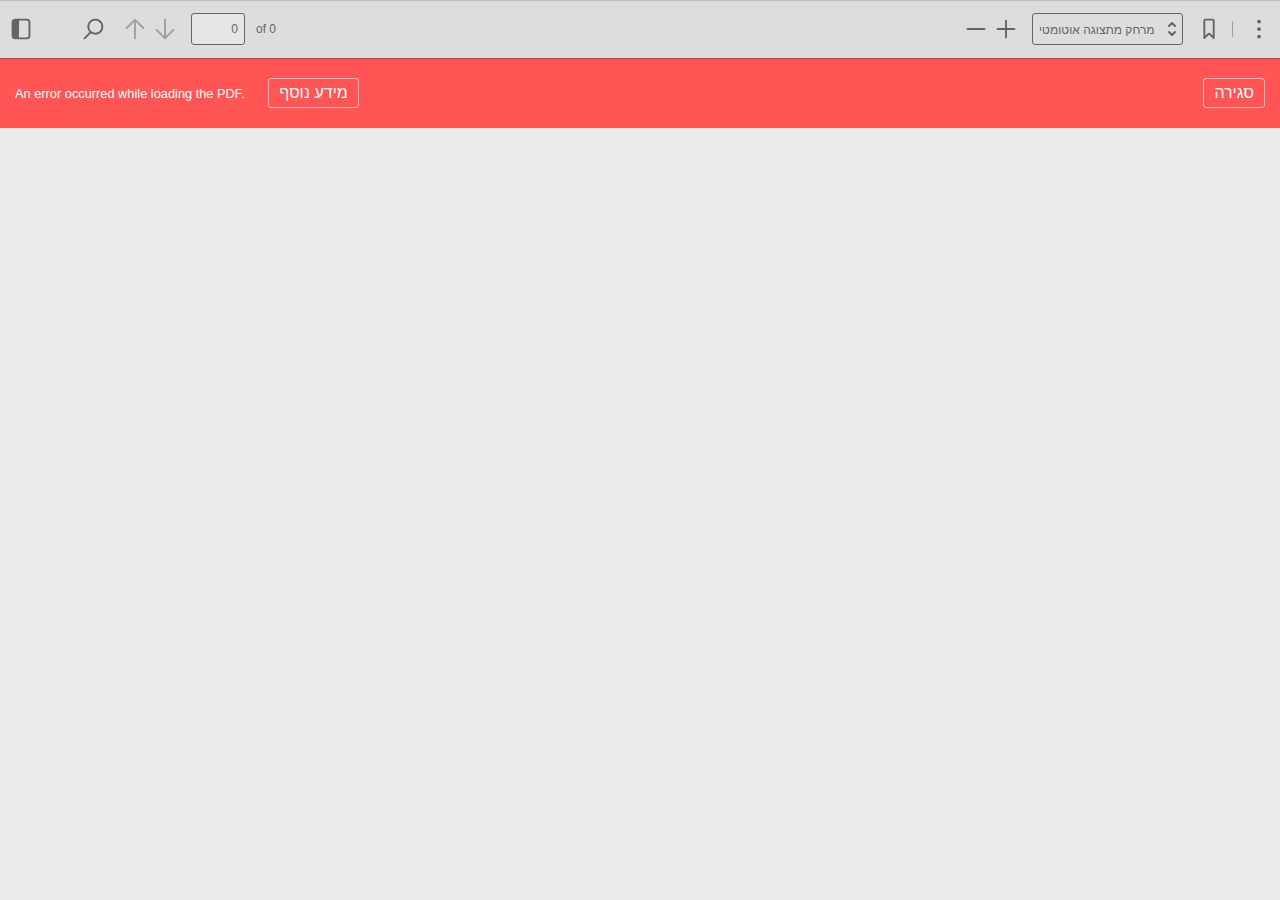
<file: תהליך_files/fM3UNnM5Qn27RrN2ruml.html>
<!DOCTYPE html>
<!-- saved from url=(0142)https://cdn.filestackcontent.com/preview=css:%22https%3A%2F%2Fassets.teachablecdn.com%2Fcss%2Ffilestack-pdf-viewer.css%22/fM3UNnM5Qn27RrN2ruml -->
<html class="no-js" lang="" dir="rtl" mozdisallowselectionprint="" moznomarginboxes=""><!--<![endif]--><head><meta http-equiv="Content-Type" content="text/html; charset=UTF-8">
    
    <meta name="viewport" content="width=device-width, initial-scale=1, maximum-scale=1">
    <meta name="google" content="notranslate">
    <title>Filestack PDF Viewer</title>
    <link rel="stylesheet" href="./viewer.css">
    <link rel="resource" type="application/l10n" href="https://assets.filestackapi.com/api/pdf-viewer/locale/locale.properties">
    
      <link type="text/css" rel="stylesheet" href="./filestack-pdf-viewer.css">
    
    <script src="./pdf.js.הורדה"></script>

    <style type="text/css" media="all">
      #customLogo {
        max-height: 40px !important;
        max-width: 100px !important;
      }
      @media all and (max-width: 900px){
        #customLogo {
          display: block;
          padding-left: 50% !important;
        }
      }
    </style>
  
  </head>
  <body tabindex="1" class="">
    <div id="outerContainer">

      <div id="sidebarContainer">
        <div id="toolbarSidebar">
          <div class="splitToolbarButton toggled">
            <button id="viewThumbnail" class="toolbarButton toggled" title="הצגת תצוגה מקדימה" tabindex="2" data-l10n-id="thumbs">
              <svg width="32" height="32" viewBox="0 0 32 32" xmlns="http://www.w3.org/2000/svg"><path class="button-icon" d="M7 5h5a2 2 0 0 1 2 2v5a2 2 0 0 1-2 2H7a2 2 0 0 1-2-2V7a2 2 0 0 1 2-2zm13 0h5a2 2 0 0 1 2 2v5a2 2 0 0 1-2 2h-5a2 2 0 0 1-2-2V7a2 2 0 0 1 2-2zM7 18h5a2 2 0 0 1 2 2v5a2 2 0 0 1-2 2H7a2 2 0 0 1-2-2v-5a2 2 0 0 1 2-2zm13 0h5a2 2 0 0 1 2 2v5a2 2 0 0 1-2 2h-5a2 2 0 0 1-2-2v-5a2 2 0 0 1 2-2z" fill-rule="nonzero" fill="#4B4B4B"></path></svg>
               <span data-l10n-id="thumbs_label">תצוגה מקדימה</span>
            </button>
            <button id="viewOutline" class="toolbarButton" title="הצגת מתאר מסמך (לחיצה כפולה כדי להרחיב או לצמצם את כל הפריטים)" tabindex="3" data-l10n-id="document_outline" disabled="">
              <svg width="32" height="32" viewBox="0 0 32 32" xmlns="http://www.w3.org/2000/svg"><path class="button-icon" d="M6 7a1 1 0 1 1 0-2 1 1 0 0 1 0 2zm4-2h16a1 1 0 0 1 0 2H10a1 1 0 1 1 0-2zm0 6a1 1 0 1 1 0-2 1 1 0 0 1 0 2zm4-2h12a1 1 0 0 1 0 2H14a1 1 0 0 1 0-2zm-4 6a1 1 0 1 1 0-2 1 1 0 0 1 0 2zm4-2h12a1 1 0 0 1 0 2H14a1 1 0 0 1 0-2zm-8 6a1 1 0 1 1 0-2 1 1 0 0 1 0 2zm4-2h16a1 1 0 0 1 0 2H10a1 1 0 0 1 0-2zm-4 6a1 1 0 1 1 0-2 1 1 0 0 1 0 2zm4-2h16a1 1 0 0 1 0 2H10a1 1 0 0 1 0-2zm0 6a1 1 0 1 1 0-2 1 1 0 0 1 0 2zm4-2h12a1 1 0 0 1 0 2H14a1 1 0 0 1 0-2z" fill="#4B4B4B" fill-rule="evenodd"></path></svg>
               <span data-l10n-id="document_outline_label">מתאר מסמך</span>
            </button>
            <button id="viewAttachments" class="toolbarButton" title="הצגת צרופות" tabindex="4" data-l10n-id="attachments" disabled="">
              <svg width="32" height="32" viewBox="0 0 32 32" xmlns="http://www.w3.org/2000/svg"><path class="button-icon" d="M20.95 12.879l-5.657 5.657c-1.024 1.023-1.805 1.023-2.829 0-1.023-1.024-1.023-1.805 0-2.829l8.486-8.485c1.966-1.967 3.69-1.967 5.657 0 1.966 1.966 1.966 3.69 0 5.657L15.293 24.192c-2.91 2.91-5.576 2.91-8.485 0-2.91-2.909-2.91-5.576 0-8.485l8.485-8.485a1 1 0 1 0-1.414-1.414l-8.486 8.485c-3.69 3.69-3.69 7.623 0 11.314 3.69 3.69 7.624 3.69 11.314 0l11.314-11.314c2.747-2.748 2.747-5.738 0-8.485-2.748-2.748-5.738-2.748-8.485 0l-8.486 8.485c-1.804 1.805-1.804 3.852 0 5.657 1.805 1.804 3.852 1.804 5.657 0l5.657-5.657a1 1 0 0 0-1.414-1.414z" fill-rule="nonzero" fill="#4B4B4B"></path></svg>
               <span data-l10n-id="attachments_label">צרופות</span>
            </button>
          </div>
        </div>
        <div id="sidebarContent">
          <div id="thumbnailView"><a href="https://cdn.filestackcontent.com/preview=css:%22https%3A%2F%2Fassets.teachablecdn.com%2Fcss%2Ffilestack-pdf-viewer.css%22/fM3UNnM5Qn27RrN2ruml#page=1" title="עמוד 1"><div class="thumbnail selected" data-page-number="1"><div class="thumbnailSelectionRing" style="width: 100px; height: 140px;"></div></div></a></div>
          <div id="outlineView" class="hidden"></div>
          <div id="attachmentsView" class="hidden"></div>
        </div>
        <div id="sidebarResizer" class=""></div>
      </div>  <!-- sidebarContainer -->

      <div id="mainContainer">
        	
        

        <div class="findbar hidden doorHanger" id="findbar">
          <div id="findbarInputContainer">
            <div class="indicatorWrapper">
              <input id="findInput" class="toolbarField" title="חיפוש" placeholder="חיפוש במסמך…" tabindex="91" data-l10n-id="find_input">
              <svg class="spinner" viewBox="0 0 50 50">
                <circle class="path" cx="25" cy="25" r="20" fill="none" stroke-width="5"></circle>
              </svg>
            </div>

            <div class="splitToolbarButton">
              <button id="findPrevious" class="toolbarButton findPrevious" title="מציאת המופע הקודם של הביטוי" tabindex="92" data-l10n-id="find_previous">
                <svg width="32" height="32" viewBox="0 0 32 32" xmlns="http://www.w3.org/2000/svg"><path class="button-icon" d="M8.414 15l7.293-7.293a1 1 0 1 0-1.414-1.414l-9 9a1 1 0 0 0 0 1.414l9 9a1 1 0 0 0 1.414-1.414L8.414 17H26a1 1 0 0 0 0-2H8.414z" fill-rule="nonzero" fill="#4B4B4B"></path></svg>
                <span data-l10n-id="find_previous_label">קודם</span>
              </button>
              <div class="splitToolbarButtonSeparator"></div>
              <button id="findNext" class="toolbarButton findNext" title="מציאת המופע הבא של הביטוי" tabindex="93" data-l10n-id="find_next">
                <svg width="32" height="32" viewBox="0 0 32 32" xmlns="http://www.w3.org/2000/svg"><path class="button-icon" d="M23.586 15l-7.293-7.293a1 1 0 1 1 1.414-1.414l9 9a1 1 0 0 1 0 1.414l-9 9a1 1 0 0 1-1.414-1.414L23.586 17H6a1 1 0 0 1 0-2h17.586z" fill-rule="nonzero" fill="#4B4B4B"></path></svg>
                <span data-l10n-id="find_next_label">הבא</span>
              </button>
            </div>
          </div>

          <div id="findbarOptionsOneContainer">
            <input type="checkbox" id="findHighlightAll" class="toolbarField" tabindex="94">
            <label for="findHighlightAll" class="toolbarLabel" data-l10n-id="find_highlight">הדגשת הכול</label>
            <input type="checkbox" id="findMatchCase" class="toolbarField" tabindex="95">
            <label for="findMatchCase" class="toolbarLabel" data-l10n-id="find_match_case_label">התאמת אותיות</label>
          </div>
          <div id="findbarOptionsTwoContainer">
            <input type="checkbox" id="findEntireWord" class="toolbarField" tabindex="96">
            <label for="findEntireWord" class="toolbarLabel" data-l10n-id="find_entire_word_label">מילים שלמות</label>
            <span id="findResultsCount" class="toolbarLabel hidden"></span>
          </div>

          <div id="findbarMessageContainer">
            <span id="findMsg" class="toolbarLabel"></span>
          </div>
        </div>  <!-- findbar -->

        <div id="secondaryToolbar" class="secondaryToolbar hidden doorHangerRight">
          <div id="secondaryToolbarButtonContainer">
            <button id="secondaryPresentationMode" class="secondaryToolbarButton presentationMode visibleLargeView hidden" title="מעבר למצב מצגת" tabindex="51" data-l10n-id="presentation_mode">
              <svg width="32" height="32" viewBox="0 0 32 32" xmlns="http://www.w3.org/2000/svg"><path class="button-icon" d="M8.414 7l5.293 5.293a1 1 0 0 1-1.414 1.414L7 8.414V12a1 1 0 0 1-2 0V7a2 2 0 0 1 2-2h5a1 1 0 0 1 0 2H8.414zm15.172 0H20a1 1 0 0 1 0-2h5a2 2 0 0 1 2 2v5a1 1 0 0 1-2 0V8.414l-5.293 5.293a1 1 0 0 1-1.414-1.414L23.586 7zM8.414 25H12a1 1 0 0 1 0 2H7a2 2 0 0 1-2-2v-5a1 1 0 0 1 2 0v3.586l5.293-5.293a1 1 0 0 1 1.414 1.414L8.414 25zm15.172 0l-5.293-5.293a1 1 0 0 1 1.414-1.414L25 23.586V20a1 1 0 0 1 2 0v5a2 2 0 0 1-2 2h-5a1 1 0 0 1 0-2h3.586z" fill-rule="nonzero" fill="#4B4B4B"></path></svg>
              <span data-l10n-id="presentation_mode_label">מצב מצגת</span>
            </button>

            <button id="presentationMode" class="secondaryToolbarButton presentationMode hiddenLargeView hidden" title="מעבר למצב מצגת" tabindex="31" data-l10n-id="presentation_mode">
              <svg width="32" height="32" viewBox="0 0 32 32" xmlns="http://www.w3.org/2000/svg"><path class="button-icon" d="M8.414 7l5.293 5.293a1 1 0 0 1-1.414 1.414L7 8.414V12a1 1 0 0 1-2 0V7a2 2 0 0 1 2-2h5a1 1 0 0 1 0 2H8.414zm15.172 0H20a1 1 0 0 1 0-2h5a2 2 0 0 1 2 2v5a1 1 0 0 1-2 0V8.414l-5.293 5.293a1 1 0 0 1-1.414-1.414L23.586 7zM8.414 25H12a1 1 0 0 1 0 2H7a2 2 0 0 1-2-2v-5a1 1 0 0 1 2 0v3.586l5.293-5.293a1 1 0 0 1 1.414 1.414L8.414 25zm15.172 0l-5.293-5.293a1 1 0 0 1 1.414-1.414L25 23.586V20a1 1 0 0 1 2 0v5a2 2 0 0 1-2 2h-5a1 1 0 0 1 0-2h3.586z" fill-rule="nonzero" fill="#4B4B4B"></path></svg>
              <span data-l10n-id="presentation_mode_label">מצב מצגת</span>
            </button>

            <button id="secondaryOpenFile" class="secondaryToolbarButton openFile hidden" title="פתיחת קובץ" tabindex="52" data-l10n-id="open_file">
              <span data-l10n-id="open_file_label">פתיחה</span>
            </button>

            <button id="secondaryPrint" class="secondaryToolbarButton print hidden" title="הדפסה" tabindex="53" data-l10n-id="print">
              <span data-l10n-id="print_label">הדפסה</span>
            </button>

            <button id="secondaryDownload" class="secondaryToolbarButton download hidden" title="הורדה" tabindex="54" data-l10n-id="download">
              <span data-l10n-id="download_label">הורדה</span>
            </button>

            <a href="https://cdn.filestackcontent.com/preview=css:%22https%3A%2F%2Fassets.teachablecdn.com%2Fcss%2Ffilestack-pdf-viewer.css%22/fM3UNnM5Qn27RrN2ruml#page=1&amp;zoom=auto,-30,308" id="secondaryViewBookmark" class="secondaryToolbarButton bookmark hidden" title="תצוגה נוכחית (העתקה או פתיחה בחלון חדש)" tabindex="55" data-l10n-id="bookmark">
              <svg width="32" height="32" viewBox="0 0 32 32" xmlns="http://www.w3.org/2000/svg"><path class="button-icon" d="M12 23.195l2.598-2.597a2 2 0 0 1 2.828 0L20 23.172V7h-8v16.195zM12 5h8a2 2 0 0 1 2 2v18.586a1 1 0 0 1-1.707.707l-4.281-4.281-4.305 4.305A1 1 0 0 1 10 25.61V7a2 2 0 0 1 2-2z" fill-rule="nonzero" fill="#4B4B4B"></path></svg>
              <span data-l10n-id="bookmark_label">תצוגה נוכחית</span>
            </a>

            <div class="horizontalToolbarSeparator visibleLargeView"></div>

            <button id="firstPage" class="secondaryToolbarButton firstPage" title="מעבר לעמוד הראשון" tabindex="56" data-l10n-id="first_page" disabled="">
              <svg width="32" height="32" viewBox="0 0 32 32" xmlns="http://www.w3.org/2000/svg"><path class="button-icon" d="M17 14.414V26a1 1 0 0 1-2 0V14.414l-3.293 3.293a1 1 0 0 1-1.414-1.414l5-5a1 1 0 0 1 1.414 0l5 5a1 1 0 0 1-1.414 1.414L17 14.414zm3.293-2.707L16 7.414l-4.293 4.293a1 1 0 0 1-1.414-1.414l5-5a1 1 0 0 1 1.414 0l5 5a1 1 0 0 1-1.414 1.414z" fill-rule="nonzero" fill="#4B4B4B"></path></svg>
              <span data-l10n-id="first_page_label">מעבר לעמוד הראשון</span>
            </button>
            <button id="lastPage" class="secondaryToolbarButton lastPage" title="מעבר לעמוד האחרון" tabindex="57" data-l10n-id="last_page" disabled="">
              <svg width="32" height="32" viewBox="0 0 32 32" xmlns="http://www.w3.org/2000/svg"><path class="button-icon" d="M15 17.586V6a1 1 0 0 1 2 0v11.586l3.293-3.293a1 1 0 0 1 1.414 1.414l-5 5a1 1 0 0 1-1.414 0l-5-5a1 1 0 0 1 1.414-1.414L15 17.586zm-3.293 2.707L16 24.586l4.293-4.293a1 1 0 0 1 1.414 1.414l-5 5a1 1 0 0 1-1.414 0l-5-5a1 1 0 0 1 1.414-1.414z" fill-rule="nonzero" fill="#4B4B4B"></path></svg>
              <span data-l10n-id="last_page_label">מעבר לעמוד האחרון</span>
            </button>

            <div class="horizontalToolbarSeparator"></div>

            <button id="pageRotateCw" class="secondaryToolbarButton rotateCw" title="הטיה עם כיוון השעון" tabindex="58" data-l10n-id="page_rotate_cw">
              <svg width="32" height="32" viewBox="0 0 32 32" xmlns="http://www.w3.org/2000/svg"><path class="button-icon" d="M21.13 7.414A9.954 9.954 0 0 0 16 6C10.477 6 6 10.477 6 16s4.477 10 10 10c5.506 0 9.973-4.45 10-9.95l-2-.01A8 8 0 1 1 16 8c1.567 0 3.06.451 4.331 1.272l-3.534.56a1 1 0 0 0 .313 1.975l5.587-.885a1 1 0 0 0 .832-1.144l-.885-5.587a1 1 0 0 0-1.976.313l.461 2.91z" fill-rule="nonzero" fill="#4B4B4B"></path></svg>
              <span data-l10n-id="page_rotate_cw_label">הטיה עם כיוון השעון</span>
            </button>
            <button id="pageRotateCcw" class="secondaryToolbarButton rotateCcw" title="הטיה כנגד כיוון השעון" tabindex="59" data-l10n-id="page_rotate_ccw">
              <svg width="32" height="32" viewBox="0 0 32 32" xmlns="http://www.w3.org/2000/svg"><path class="button-icon" d="M10.87 7.414A9.954 9.954 0 0 1 16 6c5.523 0 10 4.477 10 10s-4.477 10-10 10c-5.506 0-9.973-4.45-10-9.95l2-.01A8 8 0 1 0 16 8c-1.567 0-3.06.451-4.331 1.272l3.534.56a1 1 0 0 1-.313 1.975l-5.587-.885a1 1 0 0 1-.832-1.144l.885-5.587a1 1 0 0 1 1.976.313l-.461 2.91z" fill-rule="nonzero" fill="#4B4B4B"></path></svg>
              <span data-l10n-id="page_rotate_ccw_label">הטיה כנגד כיוון השעון</span>
            </button>

            <div class="horizontalToolbarSeparator"></div>

            <button id="cursorSelectTool" class="secondaryToolbarButton selectTool toggled" title="הפעלת כלי בחירת טקסט" tabindex="60" data-l10n-id="cursor_text_select_tool">
              <svg width="32" height="32" viewBox="0 0 32 32" xmlns="http://www.w3.org/2000/svg"><path class="button-icon" d="M16.847 16.699a1 1 0 0 1 .643-1.475l2.82-.646-9.442-6.235.678 11.295 1.97-2.12a1 1 0 0 1 1.599.18l3.769 6.53 1.732-1-3.77-6.53zm6.001 6.394a1 1 0 0 1-.366 1.366l-3.464 2a1 1 0 0 1-1.366-.366l-3.592-6.222-2.64 2.84c-.598.645-1.678.258-1.73-.62L8.752 6.467a1 1 0 0 1 1.549-.895l13.062 8.625c.734.484.53 1.613-.328 1.809l-3.78.865 3.593 6.222z" fill-rule="nonzero" fill="#4B4B4B"></path></svg>
              <span data-l10n-id="cursor_text_select_tool_label">כלי בחירת טקסט</span>
            </button>
            <button id="cursorHandTool" class="secondaryToolbarButton handTool" title="הפעלת כלי היד" tabindex="61" data-l10n-id="cursor_hand_tool">
              <svg width="32" height="32" viewBox="0 0 32 32" xmlns="http://www.w3.org/2000/svg"><path class="button-icon" d="M10 18h2V8c0-.781.219-1 1-1s1 .219 1 1v9h2V5c0-.781.219-1 1-1s1 .219 1 1v10h2V8c0-.781.219-1 1-1s1 .219 1 1v9h2v-7c0-.781.219-1 1-1s1 .219 1 1v6h2v-6c0-1.886-1.114-3-3-3-.397 0-.76.05-1.086.145C23.618 5.782 22.58 5 21 5c-.363 0-.697.041-1 .121V5c0-1.886-1.114-3-3-3s-3 1.114-3 3v.121A3.917 3.917 0 0 0 13 5c-1.886 0-3 1.114-3 3v5.735C9.215 13.251 8.209 13 7 13H5v5c0 4.783 1.452 8.082 4.011 10.044C10.83 29.437 12.976 30 15 30h6c4.552 0 7-2.448 7-7v-7h-2v7c0 3.448-1.552 5-5 5h-6c-1.62 0-3.35-.453-4.772-1.544C8.191 24.894 7 22.19 7 18v-3c2.114 0 3 .886 3 3z" fill-rule="nonzero" fill="#4B4B4B"></path></svg>
              <span data-l10n-id="cursor_hand_tool_label">כלי יד</span>
            </button>

            <div class="horizontalToolbarSeparator"></div>

            <button id="scrollVertical" class="secondaryToolbarButton scrollModeButtons scrollVertical toggled" title="שימוש בגלילה אנכית" tabindex="62" data-l10n-id="scroll_vertical">
              <span data-l10n-id="scroll_vertical_label">גלילה אנכית</span>
            </button>
            <button id="scrollHorizontal" class="secondaryToolbarButton scrollModeButtons scrollHorizontal" title="שימוש בגלילה אופקית" tabindex="63" data-l10n-id="scroll_horizontal">
              <span data-l10n-id="scroll_horizontal_label">גלילה אופקית</span>
            </button>
            <button id="scrollWrapped" class="secondaryToolbarButton scrollModeButtons scrollWrapped" title="שימוש בגלילה רציפה" tabindex="64" data-l10n-id="scroll_wrapped">
              <span data-l10n-id="scroll_wrapped_label">גלילה רציפה</span>
            </button>

            <div class="horizontalToolbarSeparator scrollModeButtons"></div>

            <button id="spreadNone" class="secondaryToolbarButton spreadModeButtons spreadNone toggled" title="לא לצרף מפתחי עמודים" tabindex="65" data-l10n-id="spread_none">
              <span data-l10n-id="spread_none_label">ללא מפתחים</span>
            </button>
            <button id="spreadOdd" class="secondaryToolbarButton spreadModeButtons spreadOdd" title="צירוף מפתחי עמודים שמתחילים בדפים עם מספרים אי־זוגיים" tabindex="66" data-l10n-id="spread_odd">
              <span data-l10n-id="spread_odd_label">מפתחים אי־זוגיים</span>
            </button>
            <button id="spreadEven" class="secondaryToolbarButton spreadModeButtons spreadEven" title="צירוף מפתחי עמודים שמתחילים בדפים עם מספרים זוגיים" tabindex="67" data-l10n-id="spread_even">
              <span data-l10n-id="spread_even_label">מפתחים זוגיים</span>
            </button>

            <div class="horizontalToolbarSeparator spreadModeButtons"></div>

            <button id="openFile" class="secondaryToolbarButton openFile" title="פתיחת קובץ" tabindex="32" data-l10n-id="open_file">
              <svg width="32" height="32" viewBox="0 0 32 32" xmlns="http://www.w3.org/2000/svg"><path class="button-icon" d="M17 16.414V26a1 1 0 0 1-2 0v-9.586l-2.293 2.293a1 1 0 0 1-1.414-1.414l4-4a1 1 0 0 1 1.414 0l4 4a1 1 0 0 1-1.414 1.414L17 16.414zM12 21a1 1 0 0 1 0 2H7a2 2 0 0 1-2-2V7a2 2 0 0 1 2-2h7a2 2 0 0 1 2 2v2h9a2 2 0 0 1 2 2v10a2 2 0 0 1-2 2h-5a1 1 0 0 1 0-2h5V11h-9a2 2 0 0 1-2-2V7H7v14h5z" fill-rule="nonzero" fill="#4B4B4B"></path></svg>
              <span data-l10n-id="open_file_label">פתיחה</span>
            </button>

            <button id="print" class="secondaryToolbarButton print" title="הדפסה" tabindex="33" data-l10n-id="print">
              <svg width="32" height="32" viewBox="0 0 32 32" xmlns="http://www.w3.org/2000/svg"><g class="button-icon" fill="#4B4B4B" fill-rule="evenodd"><path d="M21 10v7h2V9.828a3 3 0 0 0-.879-2.12l-1.828-1.83A3 3 0 0 0 18.172 5H12a3 3 0 0 0-3 3v9h2V8a1 1 0 0 1 1-1h6v1a2 2 0 0 0 2 2h1zM7 17h18a2 2 0 0 1 2 2v6a2 2 0 0 1-2 2H7a2 2 0 0 1-2-2v-6a2 2 0 0 1 2-2zm1 4a1 1 0 1 0 0-2 1 1 0 0 0 0 2z" fill-rule="nonzero"></path><path d="M13 13h6v2h-6zM13 9h3v2h-3z"></path></g></svg>
              <span data-l10n-id="print_label">הדפסה</span>
            </button>

            <div class="horizontalToolbarSeparator"></div>

            <button id="documentProperties" class="secondaryToolbarButton documentProperties" title="מאפייני מסמך…" tabindex="68" data-l10n-id="document_properties">
              <svg width="32" height="32" viewBox="0 0 32 32" xmlns="http://www.w3.org/2000/svg"><g class="button-icon" fill="#4B4B4B" fill-rule="evenodd"><path d="M16 25a9 9 0 1 0 0-18 9 9 0 0 0 0 18zm0 2C9.925 27 5 22.075 5 16S9.925 5 16 5s11 4.925 11 11-4.925 11-11 11z" fill-rule="nonzero"></path><path d="M16 13a1 1 0 1 1 0-2 1 1 0 0 1 0 2zm0 2a1 1 0 0 1 1 1v4a1 1 0 0 1-2 0v-4a1 1 0 0 1 1-1z"></path></g></svg>
              <span data-l10n-id="document_properties_label">מאפייני מסמך…</span>
            </button>
          </div>
        </div>  <!-- secondaryToolbar -->

        <div class="toolbar">
          <div id="toolbarContainer">
            <div id="toolbarViewer">
              <div id="toolbarViewerLeft">
                <button id="sidebarToggle" class="toolbarButton" title="הצגה/הסתרה של סרגל הצד" tabindex="11" data-l10n-id="toggle_sidebar">
                  <svg width="32" height="32" viewBox="0 0 32 32" xmlns="http://www.w3.org/2000/svg"><path class="button-icon" d="M14 7c.009 0-.01 18 0 18h8a2 2 0 0 0 2-2V9a2 2 0 0 0-2-2h-8zm-4-2h12a4 4 0 0 1 4 4v14a4 4 0 0 1-4 4H10a4 4 0 0 1-4-4V9a4 4 0 0 1 4-4z" fill-rule="nonzero" fill="#4B4B4B"></path></svg>
                  <span data-l10n-id="toggle_sidebar_label">הצגה/הסתרה של סרגל הצד</span>
                </button>
                <div class="toolbarButtonSpacer"></div>
                <button id="viewFind" class="toolbarButton" title="חיפוש במסמך" tabindex="12" data-l10n-id="findbar">
                  <svg width="32" height="32" viewBox="0 0 32 32" xmlns="http://www.w3.org/2000/svg"><path class="button-icon" d="M13.818 20.596l-6.11 6.111a1 1 0 1 1-1.415-1.414l5.993-5.993a8.5 8.5 0 1 1 1.532 1.296zM18.5 20a6.5 6.5 0 1 0 0-13 6.5 6.5 0 0 0 0 13z" fill-rule="nonzero" fill="#4B4B4B"></path></svg>
                  <span data-l10n-id="findbar_label">חיפוש</span>
                </button>
                <div class="splitToolbarButton">
                  <button class="toolbarButton pageUp" title="דף קודם" id="previous" tabindex="13" data-l10n-id="previous" disabled="">
                    <svg width="32" height="32" viewBox="0 0 32 32" xmlns="http://www.w3.org/2000/svg"><path class="button-icon" d="M17 8.414l7.293 7.293a1 1 0 1 0 1.414-1.414l-9-9a1 1 0 0 0-1.414 0l-9 9a1 1 0 0 0 1.414 1.414L15 8.414V26a1 1 0 0 0 2 0V8.414z" fill-rule="nonzero" fill="#4B4B4B"></path></svg>
                    <span data-l10n-id="previous_label">קודם</span>
                  </button>
                  <!-- <div class="splitToolbarButtonSeparator"></div> -->
                  <button class="toolbarButton pageDown" title="דף הבא" id="next" tabindex="14" data-l10n-id="next" disabled="">
                    <svg width="32" height="32" viewBox="0 0 32 32" xmlns="http://www.w3.org/2000/svg"><path class="button-icon" d="M15 23.586l-7.293-7.293a1 1 0 1 0-1.414 1.414l9 9a1 1 0 0 0 1.414 0l9-9a1 1 0 0 0-1.414-1.414L17 23.586V6a1 1 0 0 0-2 0v17.586z" fill-rule="nonzero" fill="#4B4B4B"></path></svg>
                    <span data-l10n-id="next_label">הבא</span>
                  </button>
                </div>
                <div class="indicatorWrapper">
                  <input type="number" id="pageNumber" class="toolbarField pageNumber hiddenSmallView" title="דף" value="1" size="4" min="1" tabindex="15" data-l10n-id="page" max="1">
                  <svg class="spinner" viewBox="0 0 50 50">
                    <circle class="path" cx="25" cy="25" r="20" fill="none" stroke-width="5"></circle>
                  </svg>
                </div>
                <span id="numPages" class="toolbarLabel hiddenSmallView">מתוך 1</span>
              </div>
              <div id="toolbarViewerRight">
                <button id="download" class="toolbarButton download" title="הורדה" tabindex="34" data-l10n-id="download">
                  <svg width="32" height="32" viewBox="0 0 32 32" xmlns="http://www.w3.org/2000/svg"><path class="button-icon" d="M15 19.586V6a1 1 0 0 1 2 0v13.586l3.293-3.293a1 1 0 0 1 1.414 1.414l-5 5a1 1 0 0 1-1.414 0l-5-5a1 1 0 0 1 1.414-1.414L15 19.586zM7 27a1 1 0 0 1 0-2h18a1 1 0 0 1 0 2H7z" fill-rule="nonzero" fill="#4B4B4B"></path></svg>
                  <span data-l10n-id="download_label">הורדה</span>
                </button>
                <a href="https://cdn.filestackcontent.com/preview=css:%22https%3A%2F%2Fassets.teachablecdn.com%2Fcss%2Ffilestack-pdf-viewer.css%22/fM3UNnM5Qn27RrN2ruml#page=1&amp;zoom=auto,-30,308" id="viewBookmark" class="toolbarButton bookmark hiddenSmallView" title="תצוגה נוכחית (העתקה או פתיחה בחלון חדש)" tabindex="35" data-l10n-id="bookmark">
                  <svg width="32" height="32" viewBox="0 0 32 32" xmlns="http://www.w3.org/2000/svg"><path class="button-icon" d="M12 23.195l2.598-2.597a2 2 0 0 1 2.828 0L20 23.172V7h-8v16.195zM12 5h8a2 2 0 0 1 2 2v18.586a1 1 0 0 1-1.707.707l-4.281-4.281-4.305 4.305A1 1 0 0 1 10 25.61V7a2 2 0 0 1 2-2z" fill-rule="nonzero" fill="#4B4B4B"></path></svg>
                  <span data-l10n-id="bookmark_label">תצוגה נוכחית</span>
                </a>

                <div class="verticalToolbarSeparator hiddenSmallView"></div>

                <button id="secondaryToolbarToggle" class="toolbarButton" title="כלים" tabindex="36" data-l10n-id="tools">
                  <svg width="32" height="32" viewBox="0 0 32 32" xmlns="http://www.w3.org/2000/svg"><path class="button-icon" d="M16 18a2 2 0 1 1 0-4 2 2 0 0 1 0 4zm0-8a2 2 0 1 1 0-4 2 2 0 0 1 0 4zm0 16a2 2 0 1 1 0-4 2 2 0 0 1 0 4z" fill="#4B4B4B" fill-rule="evenodd"></path></svg>
                  <span data-l10n-id="tools_label">כלים</span>
                </button>
              </div>
              <div id="toolbarViewerMiddle">
                <div class="splitToolbarButton">
                  <button id="zoomOut" class="toolbarButton zoomOut" title="התרחקות" tabindex="21" data-l10n-id="zoom_out">
                    <svg width="32" height="32" viewBox="0 0 32 32" xmlns="http://www.w3.org/2000/svg"><path class="button-icon" d="M7 17h18a1 1 0 0 0 0-2H7a1 1 0 0 0 0 2z" fill-rule="nonzero" fill="#4B4B4B"></path></svg>
                    <span data-l10n-id="zoom_out_label">התרחקות</span>
                  </button>
                  <!-- <div class="splitToolbarButtonSeparator"></div> -->
                  <button id="zoomIn" class="toolbarButton zoomIn" title="התקרבות" tabindex="22" data-l10n-id="zoom_in">
                    <svg width="32" height="32" viewBox="0 0 32 32" xmlns="http://www.w3.org/2000/svg"><path class="button-icon" d="M17 15V7a1 1 0 0 0-2 0v8H7a1 1 0 0 0 0 2h8v8a1 1 0 0 0 2 0v-8h8a1 1 0 0 0 0-2h-8z" fill-rule="nonzero" fill="#4B4B4B"></path></svg>
                    <span data-l10n-id="zoom_in_label">התקרבות</span>
                   </button>
                </div>
                <span id="scaleSelectContainer" class="dropdownToolbarButton" style="min-width: 141px; max-width: 141px;">
                  <select id="scaleSelect" title="מרחק מתצוגה" tabindex="23" data-l10n-id="zoom" style="min-width: 163px;">
                    <option id="pageAutoOption" title="" value="auto" selected="selected" data-l10n-id="page_scale_auto">מרחק מתצוגה אוטומטי</option>
                    <option id="pageActualOption" title="" value="page-actual" data-l10n-id="page_scale_actual">גודל אמיתי</option>
                    <option id="pageFitOption" title="" value="page-fit" data-l10n-id="page_scale_fit">התאמה לעמוד</option>
                    <option id="pageWidthOption" title="" value="page-width" data-l10n-id="page_scale_width">רוחב העמוד</option>
                    <option id="customScaleOption" title="" value="custom" disabled="disabled" hidden="true"></option>
                    <option title="" value="0.5" data-l10n-id="page_scale_percent" data-l10n-args="{ &quot;scale&quot;: 50 }">50%</option>
                    <option title="" value="0.75" data-l10n-id="page_scale_percent" data-l10n-args="{ &quot;scale&quot;: 75 }">75%</option>
                    <option title="" value="1" data-l10n-id="page_scale_percent" data-l10n-args="{ &quot;scale&quot;: 100 }">100%</option>
                    <option title="" value="1.25" data-l10n-id="page_scale_percent" data-l10n-args="{ &quot;scale&quot;: 125 }">125%</option>
                    <option title="" value="1.5" data-l10n-id="page_scale_percent" data-l10n-args="{ &quot;scale&quot;: 150 }">150%</option>
                    <option title="" value="2" data-l10n-id="page_scale_percent" data-l10n-args="{ &quot;scale&quot;: 200 }">200%</option>
                    <option title="" value="3" data-l10n-id="page_scale_percent" data-l10n-args="{ &quot;scale&quot;: 300 }">300%</option>
                    <option title="" value="4" data-l10n-id="page_scale_percent" data-l10n-args="{ &quot;scale&quot;: 400 }">400%</option>
                  </select>
                  <svg class="select-arrows" width="32" height="32" viewBox="0 0 32 32" xmlns="http://www.w3.org/2000/svg"><path class="button-icon" d="M18.293 13.707L16 11.414l-2.293 2.293a1 1 0 0 1-1.414-1.414l3-3a1 1 0 0 1 1.414 0l3 3a1 1 0 0 1-1.414 1.414zm-4.586 4.586L16 20.586l2.293-2.293a1 1 0 0 1 1.414 1.414l-3 3a1 1 0 0 1-1.414 0l-3-3a1 1 0 0 1 1.414-1.414z" fill-rule="nonzero" fill="#4B4B4B"></path></svg>
                </span>
              </div>
            </div>
            <div id="loadingBar" class="hidden" style="width: calc(100% - 17px);">
              <div class="progress" style="height: 100%; width: 100%;">
                <div class="glimmer">
                </div>
              </div>
            </div>
          </div>
        </div>

        <menu type="context" id="viewerContextMenu">
          <menuitem id="contextFirstPage" label="First Page" data-l10n-id="first_page" title="מעבר לעמוד הראשון"></menuitem>
          <menuitem id="contextLastPage" label="Last Page" data-l10n-id="last_page" title="מעבר לעמוד האחרון"></menuitem>
          <menuitem id="contextPageRotateCw" label="Rotate Clockwise" data-l10n-id="page_rotate_cw" title="הטיה עם כיוון השעון"></menuitem>
          <menuitem id="contextPageRotateCcw" label="Rotate Counter-Clockwise" data-l10n-id="page_rotate_ccw" title="הטיה כנגד כיוון השעון"></menuitem>
        </menu>

        	
          <div class="whitelabel" id="viewerContainer" tabindex="0">	
            <div id="viewer" class="pdfViewer"><div class="page" data-page-number="1" style="width: 731px; height: 1033px;" data-loaded="true"><div class="canvasWrapper" style="width: 731px; height: 1033px;"><canvas id="page1" width="1098" height="1551" style="width: 732px; height: 1034px;"></canvas></div><div class="textLayer" style="width: 731px; height: 1033px;"><span style="left: 384.054px; top: 93.2598px; font-size: 24.6073px; font-family: sans-serif; transform: scaleX(0.811141);">FD </span><span style="left: 315.536px; top: 89.439px; font-size: 24.6073px; font-family: sans-serif; transform: scaleX(0.997062);">(אפיון)</span><span style="left: 315.242px; top: 269.795px; font-size: 24.6073px; font-family: sans-serif; transform: scaleX(0.999032);">עץ דרישות</span><span style="left: 167.855px; top: 363.83px; font-size: 24.6073px; font-family: sans-serif; transform: scaleX(0.849386);">TC / TC / TC / TC / TC / TC / TC / TC / TC </span><span style="left: 210.587px; top: 410.54px; font-size: 24.6073px; font-family: sans-serif; transform: scaleX(0.762457);">TC</span><span style="left: 235.636px; top: 416.065px; font-size: 17.2399px; font-family: sans-serif; transform: scaleX(0.809615);">(SQL)</span><span style="left: 272.805px; top: 410.54px; font-size: 24.6073px; font-family: sans-serif; transform: scaleX(0.825959);"> /    TC</span><span style="left: 318.631px; top: 416.065px; font-size: 17.2399px; font-family: sans-serif; transform: scaleX(0.805864);">(SQL)</span><span style="left: 355.615px; top: 410.54px; font-size: 24.6073px; font-family: sans-serif; transform: scaleX(0.821966);"> /    TC</span><span style="left: 401.294px; top: 416.065px; font-size: 17.2399px; font-family: sans-serif; transform: scaleX(0.809615);">(SQL)</span><span style="left: 438.45px; top: 410.54px; font-size: 24.6073px; font-family: sans-serif; transform: scaleX(0.821966);"> /    TC</span><span style="left: 484.128px; top: 416.065px; font-size: 17.2399px; font-family: sans-serif; transform: scaleX(0.803614);">(SQL)</span><span style="left: 498.716px; top: 562.334px; font-size: 24.6073px; font-family: sans-serif; transform: scaleX(0.750907);">TEST SET</span><span style="left: 446.554px; top: 565.183px; font-size: 17.2399px; font-family: sans-serif;">(</span><span style="left: 408.096px; top: 565.183px; font-size: 17.2399px; font-family: sans-serif; transform: scaleX(1.00083);">הרצת</span><span style="left: 336.755px; top: 565.183px; font-size: 17.2399px; font-family: sans-serif; transform: scaleX(0.99886);">תרחישים)</span><span style="left: 164.614px; top: 562.334px; font-size: 24.6073px; font-family: sans-serif; transform: scaleX(0.845393);">RUN</span><span style="left: 270.742px; top: 562.334px; font-size: 24.6073px; font-family: sans-serif; transform: scaleX(0.74282);"> CYCLE</span><span style="left: 182.738px; top: 653.838px; font-size: 24.6073px; font-family: sans-serif; transform: scaleX(0.843991);">Bug     Bug     Bug     Bug     Bug     Bug</span><span style="left: 217.365px; top: 98.1172px; font-size: 13.5561px; font-family: sans-serif;">1</span><span style="left: 130.281px; top: 98.1172px; font-size: 13.5561px; font-family: sans-serif; transform: scaleX(0.99674);">. מה סוג התוכנה</span><span style="left: 122.914px; top: 98.1172px; font-size: 13.5561px; font-family: sans-serif;">?</span><span style="left: 217.365px; top: 115.946px; font-size: 13.5561px; font-family: sans-serif;">2</span><span style="left: 213.534px; top: 115.946px; font-size: 13.5561px; font-family: sans-serif;">.</span><span style="left: 117.467px; top: 115.946px; font-size: 13.5561px; font-family: sans-serif; transform: scaleX(0.994648);">מה מהות המוצר?</span><span style="left: 217.365px; top: 133.923px; font-size: 13.5561px; font-family: sans-serif;">3</span><span style="left: 115.404px; top: 133.923px; font-size: 13.5561px; font-family: sans-serif; transform: scaleX(0.995634);">. למי המוצר מיועד?</span><span style="left: 217.365px; top: 151.752px; font-size: 13.5561px; font-family: sans-serif;">4</span><span style="left: 132.639px; top: 151.752px; font-size: 13.5561px; font-family: sans-serif; transform: scaleX(0.99528);">. פערים ובעיות?</span><span style="left: 217.365px; top: 169.729px; font-size: 13.5561px; font-family: sans-serif;">5</span><span style="left: 200.862px; top: 169.729px; font-size: 13.5561px; font-family: sans-serif; transform: scaleX(0.994093);">.שו</span><span style="left: 195.999px; top: 169.729px; font-size: 13.5561px; font-family: sans-serif;">"</span><span style="left: 70.5803px; top: 169.729px; font-size: 13.5561px; font-family: sans-serif; transform: scaleX(0.995909);">שים? (שינויים ושיפורים)</span><span style="left: 661.132px; top: 598.577px; font-size: 13.5561px; font-family: sans-serif; transform: scaleX(0.909421);">בדיקות  </span><span style="left: 660.395px; top: 616.406px; font-size: 13.5561px; font-family: sans-serif; transform: scaleX(0.994515);">דינאמיות</span><span style="left: 637.998px; top: 249.887px; font-size: 13.5561px; font-family: sans-serif; transform: scaleX(0.995028);">בדיקות</span><span style="left: 636.967px; top: 267.716px; font-size: 13.5561px; font-family: sans-serif; transform: scaleX(0.995729);">סטטיות</span><span style="left: 114.962px; top: 274.905px; font-size: 22.1024px; font-family: sans-serif; transform: scaleX(0.752335);">STP</span><span style="left: 52.4564px; top: 392.674px; font-size: 22.1024px; font-family: sans-serif; transform: scaleX(0.741962);">ST</span><span style="left: 73.38px; top: 392.674px; font-size: 22.1024px; font-family: sans-serif;">D</span><span style="left: 358.71px; top: 769.213px; font-size: 22.1024px; font-family: sans-serif; transform: scaleX(0.741962);">ST</span><span style="left: 379.633px; top: 769.213px; font-size: 22.1024px; font-family: sans-serif;">R</span><span style="left: 355.026px; top: 879.444px; font-size: 19.5975px; font-family: sans-serif; transform: scaleX(1.00197);">החלטה</span><span style="left: 121.74px; top: 899.133px; font-size: 17.2399px; font-family: sans-serif; transform: scaleX(0.906425);">No </span><span style="left: 122.035px; top: 923.446px; font-size: 17.2399px; font-family: sans-serif; transform: scaleX(0.870796);">Go</span><span style="left: 614.864px; top: 899.907px; font-size: 22.1024px; font-family: sans-serif; transform: scaleX(0.87167);">Go</span><div class="endOfContent"></div></div></div></div>	
          </div>	
          <div class="whitelabel" id="filestackBranding--bottom"></div>	
        
        <div id="errorWrapper" hidden="true">
          <div id="errorMessageLeft">
            <span id="errorMessage"></span>
            <button id="errorShowMore" data-l10n-id="error_more_info">מידע נוסף</button>
            <button id="errorShowLess" data-l10n-id="error_less_info" hidden="true">פחות מידע</button>
          </div>
          <div id="errorMessageRight">
            <button id="errorClose" data-l10n-id="error_close">סגירה</button>
          </div>
          <div class="clearBoth"></div>
          <textarea id="errorMoreInfo" hidden="true" readonly="readonly"></textarea>
        </div>
      </div> <!-- mainContainer -->

      <div id="overlayContainer" class="hidden">
        <div id="passwordOverlay" class="container hidden">
          <div class="dialog">
            <div class="row">
              <p id="passwordText" data-l10n-id="password_label">נא להכניס את הססמה לפתיחת קובץ PDF זה.</p>
            </div>
            <div class="row">
              <input type="password" id="password" class="toolbarField">
            </div>
            <div class="buttonRow">
              <button id="passwordCancel" class="overlayButton"><span data-l10n-id="password_cancel">ביטול</span></button>
              <button id="passwordSubmit" class="overlayButton"><span data-l10n-id="password_ok">אישור</span></button>
            </div>
          </div>
        </div>
        <div id="documentPropertiesOverlay" class="container hidden">
          <div class="dialog">
            <div class="row">
              <span data-l10n-id="document_properties_file_name">שם קובץ:</span> <p id="fileNameField">-</p>
            </div>
            <div class="row">
              <span data-l10n-id="document_properties_file_size">גודל הקובץ:</span> <p id="fileSizeField">-</p>
            </div>
            <div class="separator"></div>
            <div class="row">
              <span data-l10n-id="document_properties_title">כותרת:</span> <p id="titleField">-</p>
            </div>
            <div class="row">
              <span data-l10n-id="document_properties_author">מחבר:</span> <p id="authorField">-</p>
            </div>
            <div class="row">
              <span data-l10n-id="document_properties_subject">נושא:</span> <p id="subjectField">-</p>
            </div>
            <div class="row">
              <span data-l10n-id="document_properties_keywords">מילות מפתח:</span> <p id="keywordsField">-</p>
            </div>
            <div class="row">
              <span data-l10n-id="document_properties_creation_date">תאריך יצירה:</span> <p id="creationDateField">-</p>
            </div>
            <div class="row">
              <span data-l10n-id="document_properties_modification_date">תאריך שינוי:</span> <p id="modificationDateField">-</p>
            </div>
            <div class="row">
              <span data-l10n-id="document_properties_creator">יוצר:</span> <p id="creatorField">-</p>
            </div>
            <div class="separator"></div>
            <div class="row">
              <span data-l10n-id="document_properties_producer">יצרן PDF:</span> <p id="producerField">-</p>
            </div>
            <div class="row">
              <span data-l10n-id="document_properties_version">גרסת PDF:</span> <p id="versionField">-</p>
            </div>
            <div class="row">
              <span data-l10n-id="document_properties_page_count">מספר דפים:</span> <p id="pageCountField">-</p>
            </div>
            <div class="row">
              <span data-l10n-id="document_properties_page_size">גודל העמוד:</span> <p id="pageSizeField">-</p>
            </div>
            <div class="separator"></div>
            <div class="row">
              <span data-l10n-id="document_properties_linearized">תצוגת דף מהירה:</span> <p id="linearizedField">-</p>
            </div>
            <div class="buttonRow">
              <button id="documentPropertiesClose" class="overlayButton"><span data-l10n-id="document_properties_close">סגירה</span></button>
            </div>
          </div>
        </div>
        <div id="printServiceOverlay" class="container hidden">
          <div class="dialog">
            <div class="row">
              <span data-l10n-id="print_progress_message">מסמך בהכנה להדפסה…</span>
            </div>
            <div class="row">
              <progress value="0" max="100"></progress>
              <span data-l10n-id="print_progress_percent" data-l10n-args="{ &quot;progress&quot;: 0 }" class="relative-progress">0%</span>
            </div>
            <div class="buttonRow">
              <button id="printCancel" class="overlayButton"><span data-l10n-id="print_progress_close">ביטול</span></button>
            </div>
          </div>
        </div>
      </div>  <!-- overlayContainer -->

    </div> <!-- outerContainer -->
    <div id="printContainer"></div>
    
    <script src="./viewer.js.הורדה"></script>
    <script src="./raven.min.js.הורדה" crossorigin="anonymous"></script>
    <script>
  </script>
    <script>
      (function () {
        window.onload = function () {
          document.addEventListener('webviewerloaded', function(e) {
            PDFViewerApplicationOptions.set('workerSrc', 'https://assets.filestackapi.com/api/pdf-viewer/pdf.worker.js');
            PDFViewerApplicationOptions.set('cMapUrl', 'https://assets.filestackapi.com/api/pdf-viewer/cmaps/');
            PDFViewerApplicationOptions.set('defaultUrl', "https://cdn.filestackcontent.com/ADNupMnWyR7kCWRvm76Laz/fM3UNnM5Qn27RrN2ruml");
          });
          window.webViewerLoad();
        }
      })()
    </script>
  

<input id="fileInput" class="fileInput" type="file"></body></html>
</file>
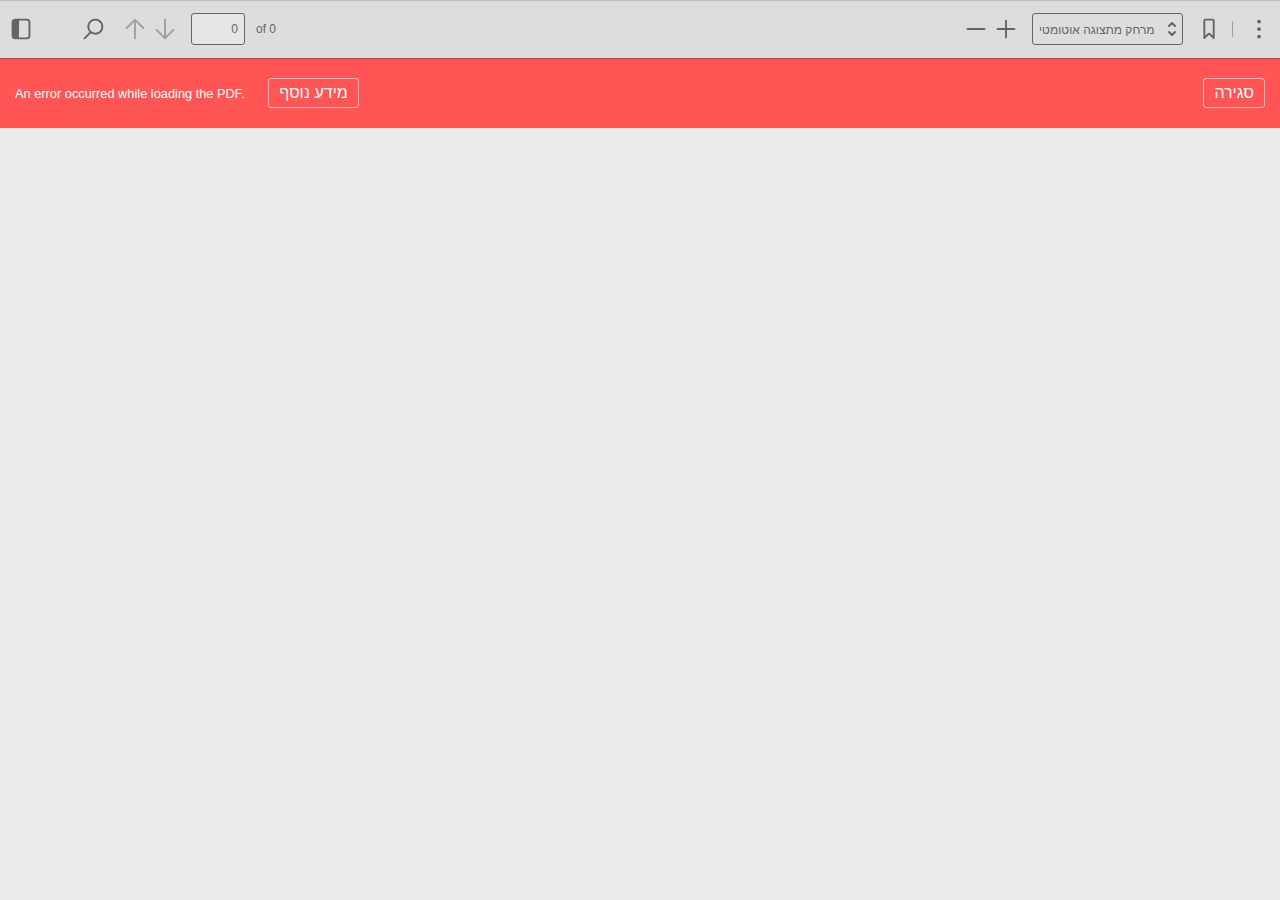
<file: תהליך_files/N1SRmKbGQ9Ol1d011E7M.html>
<!DOCTYPE html>
<!-- saved from url=(0142)https://cdn.filestackcontent.com/preview=css:%22https%3A%2F%2Fassets.teachablecdn.com%2Fcss%2Ffilestack-pdf-viewer.css%22/N1SRmKbGQ9Ol1d011E7M -->
<html class="no-js" lang="" dir="rtl" mozdisallowselectionprint="" moznomarginboxes=""><!--<![endif]--><head><meta http-equiv="Content-Type" content="text/html; charset=UTF-8">
    
    <meta name="viewport" content="width=device-width, initial-scale=1, maximum-scale=1">
    <meta name="google" content="notranslate">
    <title>Filestack PDF Viewer</title>
    <link rel="stylesheet" href="./viewer.css">
    <link rel="resource" type="application/l10n" href="https://assets.filestackapi.com/api/pdf-viewer/locale/locale.properties">
    
      <link type="text/css" rel="stylesheet" href="./filestack-pdf-viewer.css">
    
    <script src="./pdf.js.הורדה"></script>

    <style type="text/css" media="all">
      #customLogo {
        max-height: 40px !important;
        max-width: 100px !important;
      }
      @media all and (max-width: 900px){
        #customLogo {
          display: block;
          padding-left: 50% !important;
        }
      }
    </style>
  
  </head>
  <body tabindex="1" class="">
    <div id="outerContainer">

      <div id="sidebarContainer">
        <div id="toolbarSidebar">
          <div class="splitToolbarButton toggled">
            <button id="viewThumbnail" class="toolbarButton toggled" title="הצגת תצוגה מקדימה" tabindex="2" data-l10n-id="thumbs">
              <svg width="32" height="32" viewBox="0 0 32 32" xmlns="http://www.w3.org/2000/svg"><path class="button-icon" d="M7 5h5a2 2 0 0 1 2 2v5a2 2 0 0 1-2 2H7a2 2 0 0 1-2-2V7a2 2 0 0 1 2-2zm13 0h5a2 2 0 0 1 2 2v5a2 2 0 0 1-2 2h-5a2 2 0 0 1-2-2V7a2 2 0 0 1 2-2zM7 18h5a2 2 0 0 1 2 2v5a2 2 0 0 1-2 2H7a2 2 0 0 1-2-2v-5a2 2 0 0 1 2-2zm13 0h5a2 2 0 0 1 2 2v5a2 2 0 0 1-2 2h-5a2 2 0 0 1-2-2v-5a2 2 0 0 1 2-2z" fill-rule="nonzero" fill="#4B4B4B"></path></svg>
               <span data-l10n-id="thumbs_label">תצוגה מקדימה</span>
            </button>
            <button id="viewOutline" class="toolbarButton" title="הצגת מתאר מסמך (לחיצה כפולה כדי להרחיב או לצמצם את כל הפריטים)" tabindex="3" data-l10n-id="document_outline" disabled="">
              <svg width="32" height="32" viewBox="0 0 32 32" xmlns="http://www.w3.org/2000/svg"><path class="button-icon" d="M6 7a1 1 0 1 1 0-2 1 1 0 0 1 0 2zm4-2h16a1 1 0 0 1 0 2H10a1 1 0 1 1 0-2zm0 6a1 1 0 1 1 0-2 1 1 0 0 1 0 2zm4-2h12a1 1 0 0 1 0 2H14a1 1 0 0 1 0-2zm-4 6a1 1 0 1 1 0-2 1 1 0 0 1 0 2zm4-2h12a1 1 0 0 1 0 2H14a1 1 0 0 1 0-2zm-8 6a1 1 0 1 1 0-2 1 1 0 0 1 0 2zm4-2h16a1 1 0 0 1 0 2H10a1 1 0 0 1 0-2zm-4 6a1 1 0 1 1 0-2 1 1 0 0 1 0 2zm4-2h16a1 1 0 0 1 0 2H10a1 1 0 0 1 0-2zm0 6a1 1 0 1 1 0-2 1 1 0 0 1 0 2zm4-2h12a1 1 0 0 1 0 2H14a1 1 0 0 1 0-2z" fill="#4B4B4B" fill-rule="evenodd"></path></svg>
               <span data-l10n-id="document_outline_label">מתאר מסמך</span>
            </button>
            <button id="viewAttachments" class="toolbarButton" title="הצגת צרופות" tabindex="4" data-l10n-id="attachments" disabled="">
              <svg width="32" height="32" viewBox="0 0 32 32" xmlns="http://www.w3.org/2000/svg"><path class="button-icon" d="M20.95 12.879l-5.657 5.657c-1.024 1.023-1.805 1.023-2.829 0-1.023-1.024-1.023-1.805 0-2.829l8.486-8.485c1.966-1.967 3.69-1.967 5.657 0 1.966 1.966 1.966 3.69 0 5.657L15.293 24.192c-2.91 2.91-5.576 2.91-8.485 0-2.91-2.909-2.91-5.576 0-8.485l8.485-8.485a1 1 0 1 0-1.414-1.414l-8.486 8.485c-3.69 3.69-3.69 7.623 0 11.314 3.69 3.69 7.624 3.69 11.314 0l11.314-11.314c2.747-2.748 2.747-5.738 0-8.485-2.748-2.748-5.738-2.748-8.485 0l-8.486 8.485c-1.804 1.805-1.804 3.852 0 5.657 1.805 1.804 3.852 1.804 5.657 0l5.657-5.657a1 1 0 0 0-1.414-1.414z" fill-rule="nonzero" fill="#4B4B4B"></path></svg>
               <span data-l10n-id="attachments_label">צרופות</span>
            </button>
          </div>
        </div>
        <div id="sidebarContent">
          <div id="thumbnailView"><a href="https://cdn.filestackcontent.com/preview=css:%22https%3A%2F%2Fassets.teachablecdn.com%2Fcss%2Ffilestack-pdf-viewer.css%22/N1SRmKbGQ9Ol1d011E7M#page=1" title="עמוד 1"><div class="thumbnail selected" data-page-number="1"><div class="thumbnailSelectionRing" style="width: 100px; height: 71px;"></div></div></a></div>
          <div id="outlineView" class="hidden"></div>
          <div id="attachmentsView" class="hidden"></div>
        </div>
        <div id="sidebarResizer" class=""></div>
      </div>  <!-- sidebarContainer -->

      <div id="mainContainer">
        	
        

        <div class="findbar hidden doorHanger" id="findbar">
          <div id="findbarInputContainer">
            <div class="indicatorWrapper">
              <input id="findInput" class="toolbarField" title="חיפוש" placeholder="חיפוש במסמך…" tabindex="91" data-l10n-id="find_input">
              <svg class="spinner" viewBox="0 0 50 50">
                <circle class="path" cx="25" cy="25" r="20" fill="none" stroke-width="5"></circle>
              </svg>
            </div>

            <div class="splitToolbarButton">
              <button id="findPrevious" class="toolbarButton findPrevious" title="מציאת המופע הקודם של הביטוי" tabindex="92" data-l10n-id="find_previous">
                <svg width="32" height="32" viewBox="0 0 32 32" xmlns="http://www.w3.org/2000/svg"><path class="button-icon" d="M8.414 15l7.293-7.293a1 1 0 1 0-1.414-1.414l-9 9a1 1 0 0 0 0 1.414l9 9a1 1 0 0 0 1.414-1.414L8.414 17H26a1 1 0 0 0 0-2H8.414z" fill-rule="nonzero" fill="#4B4B4B"></path></svg>
                <span data-l10n-id="find_previous_label">קודם</span>
              </button>
              <div class="splitToolbarButtonSeparator"></div>
              <button id="findNext" class="toolbarButton findNext" title="מציאת המופע הבא של הביטוי" tabindex="93" data-l10n-id="find_next">
                <svg width="32" height="32" viewBox="0 0 32 32" xmlns="http://www.w3.org/2000/svg"><path class="button-icon" d="M23.586 15l-7.293-7.293a1 1 0 1 1 1.414-1.414l9 9a1 1 0 0 1 0 1.414l-9 9a1 1 0 0 1-1.414-1.414L23.586 17H6a1 1 0 0 1 0-2h17.586z" fill-rule="nonzero" fill="#4B4B4B"></path></svg>
                <span data-l10n-id="find_next_label">הבא</span>
              </button>
            </div>
          </div>

          <div id="findbarOptionsOneContainer">
            <input type="checkbox" id="findHighlightAll" class="toolbarField" tabindex="94">
            <label for="findHighlightAll" class="toolbarLabel" data-l10n-id="find_highlight">הדגשת הכול</label>
            <input type="checkbox" id="findMatchCase" class="toolbarField" tabindex="95">
            <label for="findMatchCase" class="toolbarLabel" data-l10n-id="find_match_case_label">התאמת אותיות</label>
          </div>
          <div id="findbarOptionsTwoContainer">
            <input type="checkbox" id="findEntireWord" class="toolbarField" tabindex="96">
            <label for="findEntireWord" class="toolbarLabel" data-l10n-id="find_entire_word_label">מילים שלמות</label>
            <span id="findResultsCount" class="toolbarLabel hidden"></span>
          </div>

          <div id="findbarMessageContainer">
            <span id="findMsg" class="toolbarLabel"></span>
          </div>
        </div>  <!-- findbar -->

        <div id="secondaryToolbar" class="secondaryToolbar hidden doorHangerRight">
          <div id="secondaryToolbarButtonContainer">
            <button id="secondaryPresentationMode" class="secondaryToolbarButton presentationMode visibleLargeView hidden" title="מעבר למצב מצגת" tabindex="51" data-l10n-id="presentation_mode">
              <svg width="32" height="32" viewBox="0 0 32 32" xmlns="http://www.w3.org/2000/svg"><path class="button-icon" d="M8.414 7l5.293 5.293a1 1 0 0 1-1.414 1.414L7 8.414V12a1 1 0 0 1-2 0V7a2 2 0 0 1 2-2h5a1 1 0 0 1 0 2H8.414zm15.172 0H20a1 1 0 0 1 0-2h5a2 2 0 0 1 2 2v5a1 1 0 0 1-2 0V8.414l-5.293 5.293a1 1 0 0 1-1.414-1.414L23.586 7zM8.414 25H12a1 1 0 0 1 0 2H7a2 2 0 0 1-2-2v-5a1 1 0 0 1 2 0v3.586l5.293-5.293a1 1 0 0 1 1.414 1.414L8.414 25zm15.172 0l-5.293-5.293a1 1 0 0 1 1.414-1.414L25 23.586V20a1 1 0 0 1 2 0v5a2 2 0 0 1-2 2h-5a1 1 0 0 1 0-2h3.586z" fill-rule="nonzero" fill="#4B4B4B"></path></svg>
              <span data-l10n-id="presentation_mode_label">מצב מצגת</span>
            </button>

            <button id="presentationMode" class="secondaryToolbarButton presentationMode hiddenLargeView hidden" title="מעבר למצב מצגת" tabindex="31" data-l10n-id="presentation_mode">
              <svg width="32" height="32" viewBox="0 0 32 32" xmlns="http://www.w3.org/2000/svg"><path class="button-icon" d="M8.414 7l5.293 5.293a1 1 0 0 1-1.414 1.414L7 8.414V12a1 1 0 0 1-2 0V7a2 2 0 0 1 2-2h5a1 1 0 0 1 0 2H8.414zm15.172 0H20a1 1 0 0 1 0-2h5a2 2 0 0 1 2 2v5a1 1 0 0 1-2 0V8.414l-5.293 5.293a1 1 0 0 1-1.414-1.414L23.586 7zM8.414 25H12a1 1 0 0 1 0 2H7a2 2 0 0 1-2-2v-5a1 1 0 0 1 2 0v3.586l5.293-5.293a1 1 0 0 1 1.414 1.414L8.414 25zm15.172 0l-5.293-5.293a1 1 0 0 1 1.414-1.414L25 23.586V20a1 1 0 0 1 2 0v5a2 2 0 0 1-2 2h-5a1 1 0 0 1 0-2h3.586z" fill-rule="nonzero" fill="#4B4B4B"></path></svg>
              <span data-l10n-id="presentation_mode_label">מצב מצגת</span>
            </button>

            <button id="secondaryOpenFile" class="secondaryToolbarButton openFile hidden" title="פתיחת קובץ" tabindex="52" data-l10n-id="open_file">
              <span data-l10n-id="open_file_label">פתיחה</span>
            </button>

            <button id="secondaryPrint" class="secondaryToolbarButton print hidden" title="הדפסה" tabindex="53" data-l10n-id="print">
              <span data-l10n-id="print_label">הדפסה</span>
            </button>

            <button id="secondaryDownload" class="secondaryToolbarButton download hidden" title="הורדה" tabindex="54" data-l10n-id="download">
              <span data-l10n-id="download_label">הורדה</span>
            </button>

            <a href="https://cdn.filestackcontent.com/preview=css:%22https%3A%2F%2Fassets.teachablecdn.com%2Fcss%2Ffilestack-pdf-viewer.css%22/N1SRmKbGQ9Ol1d011E7M#page=1&amp;zoom=auto,-219,598" id="secondaryViewBookmark" class="secondaryToolbarButton bookmark hidden" title="תצוגה נוכחית (העתקה או פתיחה בחלון חדש)" tabindex="55" data-l10n-id="bookmark">
              <svg width="32" height="32" viewBox="0 0 32 32" xmlns="http://www.w3.org/2000/svg"><path class="button-icon" d="M12 23.195l2.598-2.597a2 2 0 0 1 2.828 0L20 23.172V7h-8v16.195zM12 5h8a2 2 0 0 1 2 2v18.586a1 1 0 0 1-1.707.707l-4.281-4.281-4.305 4.305A1 1 0 0 1 10 25.61V7a2 2 0 0 1 2-2z" fill-rule="nonzero" fill="#4B4B4B"></path></svg>
              <span data-l10n-id="bookmark_label">תצוגה נוכחית</span>
            </a>

            <div class="horizontalToolbarSeparator visibleLargeView"></div>

            <button id="firstPage" class="secondaryToolbarButton firstPage" title="מעבר לעמוד הראשון" tabindex="56" data-l10n-id="first_page" disabled="">
              <svg width="32" height="32" viewBox="0 0 32 32" xmlns="http://www.w3.org/2000/svg"><path class="button-icon" d="M17 14.414V26a1 1 0 0 1-2 0V14.414l-3.293 3.293a1 1 0 0 1-1.414-1.414l5-5a1 1 0 0 1 1.414 0l5 5a1 1 0 0 1-1.414 1.414L17 14.414zm3.293-2.707L16 7.414l-4.293 4.293a1 1 0 0 1-1.414-1.414l5-5a1 1 0 0 1 1.414 0l5 5a1 1 0 0 1-1.414 1.414z" fill-rule="nonzero" fill="#4B4B4B"></path></svg>
              <span data-l10n-id="first_page_label">מעבר לעמוד הראשון</span>
            </button>
            <button id="lastPage" class="secondaryToolbarButton lastPage" title="מעבר לעמוד האחרון" tabindex="57" data-l10n-id="last_page" disabled="">
              <svg width="32" height="32" viewBox="0 0 32 32" xmlns="http://www.w3.org/2000/svg"><path class="button-icon" d="M15 17.586V6a1 1 0 0 1 2 0v11.586l3.293-3.293a1 1 0 0 1 1.414 1.414l-5 5a1 1 0 0 1-1.414 0l-5-5a1 1 0 0 1 1.414-1.414L15 17.586zm-3.293 2.707L16 24.586l4.293-4.293a1 1 0 0 1 1.414 1.414l-5 5a1 1 0 0 1-1.414 0l-5-5a1 1 0 0 1 1.414-1.414z" fill-rule="nonzero" fill="#4B4B4B"></path></svg>
              <span data-l10n-id="last_page_label">מעבר לעמוד האחרון</span>
            </button>

            <div class="horizontalToolbarSeparator"></div>

            <button id="pageRotateCw" class="secondaryToolbarButton rotateCw" title="הטיה עם כיוון השעון" tabindex="58" data-l10n-id="page_rotate_cw">
              <svg width="32" height="32" viewBox="0 0 32 32" xmlns="http://www.w3.org/2000/svg"><path class="button-icon" d="M21.13 7.414A9.954 9.954 0 0 0 16 6C10.477 6 6 10.477 6 16s4.477 10 10 10c5.506 0 9.973-4.45 10-9.95l-2-.01A8 8 0 1 1 16 8c1.567 0 3.06.451 4.331 1.272l-3.534.56a1 1 0 0 0 .313 1.975l5.587-.885a1 1 0 0 0 .832-1.144l-.885-5.587a1 1 0 0 0-1.976.313l.461 2.91z" fill-rule="nonzero" fill="#4B4B4B"></path></svg>
              <span data-l10n-id="page_rotate_cw_label">הטיה עם כיוון השעון</span>
            </button>
            <button id="pageRotateCcw" class="secondaryToolbarButton rotateCcw" title="הטיה כנגד כיוון השעון" tabindex="59" data-l10n-id="page_rotate_ccw">
              <svg width="32" height="32" viewBox="0 0 32 32" xmlns="http://www.w3.org/2000/svg"><path class="button-icon" d="M10.87 7.414A9.954 9.954 0 0 1 16 6c5.523 0 10 4.477 10 10s-4.477 10-10 10c-5.506 0-9.973-4.45-10-9.95l2-.01A8 8 0 1 0 16 8c-1.567 0-3.06.451-4.331 1.272l3.534.56a1 1 0 0 1-.313 1.975l-5.587-.885a1 1 0 0 1-.832-1.144l.885-5.587a1 1 0 0 1 1.976.313l-.461 2.91z" fill-rule="nonzero" fill="#4B4B4B"></path></svg>
              <span data-l10n-id="page_rotate_ccw_label">הטיה כנגד כיוון השעון</span>
            </button>

            <div class="horizontalToolbarSeparator"></div>

            <button id="cursorSelectTool" class="secondaryToolbarButton selectTool toggled" title="הפעלת כלי בחירת טקסט" tabindex="60" data-l10n-id="cursor_text_select_tool">
              <svg width="32" height="32" viewBox="0 0 32 32" xmlns="http://www.w3.org/2000/svg"><path class="button-icon" d="M16.847 16.699a1 1 0 0 1 .643-1.475l2.82-.646-9.442-6.235.678 11.295 1.97-2.12a1 1 0 0 1 1.599.18l3.769 6.53 1.732-1-3.77-6.53zm6.001 6.394a1 1 0 0 1-.366 1.366l-3.464 2a1 1 0 0 1-1.366-.366l-3.592-6.222-2.64 2.84c-.598.645-1.678.258-1.73-.62L8.752 6.467a1 1 0 0 1 1.549-.895l13.062 8.625c.734.484.53 1.613-.328 1.809l-3.78.865 3.593 6.222z" fill-rule="nonzero" fill="#4B4B4B"></path></svg>
              <span data-l10n-id="cursor_text_select_tool_label">כלי בחירת טקסט</span>
            </button>
            <button id="cursorHandTool" class="secondaryToolbarButton handTool" title="הפעלת כלי היד" tabindex="61" data-l10n-id="cursor_hand_tool">
              <svg width="32" height="32" viewBox="0 0 32 32" xmlns="http://www.w3.org/2000/svg"><path class="button-icon" d="M10 18h2V8c0-.781.219-1 1-1s1 .219 1 1v9h2V5c0-.781.219-1 1-1s1 .219 1 1v10h2V8c0-.781.219-1 1-1s1 .219 1 1v9h2v-7c0-.781.219-1 1-1s1 .219 1 1v6h2v-6c0-1.886-1.114-3-3-3-.397 0-.76.05-1.086.145C23.618 5.782 22.58 5 21 5c-.363 0-.697.041-1 .121V5c0-1.886-1.114-3-3-3s-3 1.114-3 3v.121A3.917 3.917 0 0 0 13 5c-1.886 0-3 1.114-3 3v5.735C9.215 13.251 8.209 13 7 13H5v5c0 4.783 1.452 8.082 4.011 10.044C10.83 29.437 12.976 30 15 30h6c4.552 0 7-2.448 7-7v-7h-2v7c0 3.448-1.552 5-5 5h-6c-1.62 0-3.35-.453-4.772-1.544C8.191 24.894 7 22.19 7 18v-3c2.114 0 3 .886 3 3z" fill-rule="nonzero" fill="#4B4B4B"></path></svg>
              <span data-l10n-id="cursor_hand_tool_label">כלי יד</span>
            </button>

            <div class="horizontalToolbarSeparator"></div>

            <button id="scrollVertical" class="secondaryToolbarButton scrollModeButtons scrollVertical toggled" title="שימוש בגלילה אנכית" tabindex="62" data-l10n-id="scroll_vertical">
              <span data-l10n-id="scroll_vertical_label">גלילה אנכית</span>
            </button>
            <button id="scrollHorizontal" class="secondaryToolbarButton scrollModeButtons scrollHorizontal" title="שימוש בגלילה אופקית" tabindex="63" data-l10n-id="scroll_horizontal">
              <span data-l10n-id="scroll_horizontal_label">גלילה אופקית</span>
            </button>
            <button id="scrollWrapped" class="secondaryToolbarButton scrollModeButtons scrollWrapped" title="שימוש בגלילה רציפה" tabindex="64" data-l10n-id="scroll_wrapped">
              <span data-l10n-id="scroll_wrapped_label">גלילה רציפה</span>
            </button>

            <div class="horizontalToolbarSeparator scrollModeButtons"></div>

            <button id="spreadNone" class="secondaryToolbarButton spreadModeButtons spreadNone toggled" title="לא לצרף מפתחי עמודים" tabindex="65" data-l10n-id="spread_none">
              <span data-l10n-id="spread_none_label">ללא מפתחים</span>
            </button>
            <button id="spreadOdd" class="secondaryToolbarButton spreadModeButtons spreadOdd" title="צירוף מפתחי עמודים שמתחילים בדפים עם מספרים אי־זוגיים" tabindex="66" data-l10n-id="spread_odd">
              <span data-l10n-id="spread_odd_label">מפתחים אי־זוגיים</span>
            </button>
            <button id="spreadEven" class="secondaryToolbarButton spreadModeButtons spreadEven" title="צירוף מפתחי עמודים שמתחילים בדפים עם מספרים זוגיים" tabindex="67" data-l10n-id="spread_even">
              <span data-l10n-id="spread_even_label">מפתחים זוגיים</span>
            </button>

            <div class="horizontalToolbarSeparator spreadModeButtons"></div>

            <button id="openFile" class="secondaryToolbarButton openFile" title="פתיחת קובץ" tabindex="32" data-l10n-id="open_file">
              <svg width="32" height="32" viewBox="0 0 32 32" xmlns="http://www.w3.org/2000/svg"><path class="button-icon" d="M17 16.414V26a1 1 0 0 1-2 0v-9.586l-2.293 2.293a1 1 0 0 1-1.414-1.414l4-4a1 1 0 0 1 1.414 0l4 4a1 1 0 0 1-1.414 1.414L17 16.414zM12 21a1 1 0 0 1 0 2H7a2 2 0 0 1-2-2V7a2 2 0 0 1 2-2h7a2 2 0 0 1 2 2v2h9a2 2 0 0 1 2 2v10a2 2 0 0 1-2 2h-5a1 1 0 0 1 0-2h5V11h-9a2 2 0 0 1-2-2V7H7v14h5z" fill-rule="nonzero" fill="#4B4B4B"></path></svg>
              <span data-l10n-id="open_file_label">פתיחה</span>
            </button>

            <button id="print" class="secondaryToolbarButton print" title="הדפסה" tabindex="33" data-l10n-id="print">
              <svg width="32" height="32" viewBox="0 0 32 32" xmlns="http://www.w3.org/2000/svg"><g class="button-icon" fill="#4B4B4B" fill-rule="evenodd"><path d="M21 10v7h2V9.828a3 3 0 0 0-.879-2.12l-1.828-1.83A3 3 0 0 0 18.172 5H12a3 3 0 0 0-3 3v9h2V8a1 1 0 0 1 1-1h6v1a2 2 0 0 0 2 2h1zM7 17h18a2 2 0 0 1 2 2v6a2 2 0 0 1-2 2H7a2 2 0 0 1-2-2v-6a2 2 0 0 1 2-2zm1 4a1 1 0 1 0 0-2 1 1 0 0 0 0 2z" fill-rule="nonzero"></path><path d="M13 13h6v2h-6zM13 9h3v2h-3z"></path></g></svg>
              <span data-l10n-id="print_label">הדפסה</span>
            </button>

            <div class="horizontalToolbarSeparator"></div>

            <button id="documentProperties" class="secondaryToolbarButton documentProperties" title="מאפייני מסמך…" tabindex="68" data-l10n-id="document_properties">
              <svg width="32" height="32" viewBox="0 0 32 32" xmlns="http://www.w3.org/2000/svg"><g class="button-icon" fill="#4B4B4B" fill-rule="evenodd"><path d="M16 25a9 9 0 1 0 0-18 9 9 0 0 0 0 18zm0 2C9.925 27 5 22.075 5 16S9.925 5 16 5s11 4.925 11 11-4.925 11-11 11z" fill-rule="nonzero"></path><path d="M16 13a1 1 0 1 1 0-2 1 1 0 0 1 0 2zm0 2a1 1 0 0 1 1 1v4a1 1 0 0 1-2 0v-4a1 1 0 0 1 1-1z"></path></g></svg>
              <span data-l10n-id="document_properties_label">מאפייני מסמך…</span>
            </button>
          </div>
        </div>  <!-- secondaryToolbar -->

        <div class="toolbar">
          <div id="toolbarContainer">
            <div id="toolbarViewer">
              <div id="toolbarViewerLeft">
                <button id="sidebarToggle" class="toolbarButton" title="הצגה/הסתרה של סרגל הצד" tabindex="11" data-l10n-id="toggle_sidebar">
                  <svg width="32" height="32" viewBox="0 0 32 32" xmlns="http://www.w3.org/2000/svg"><path class="button-icon" d="M14 7c.009 0-.01 18 0 18h8a2 2 0 0 0 2-2V9a2 2 0 0 0-2-2h-8zm-4-2h12a4 4 0 0 1 4 4v14a4 4 0 0 1-4 4H10a4 4 0 0 1-4-4V9a4 4 0 0 1 4-4z" fill-rule="nonzero" fill="#4B4B4B"></path></svg>
                  <span data-l10n-id="toggle_sidebar_label">הצגה/הסתרה של סרגל הצד</span>
                </button>
                <div class="toolbarButtonSpacer"></div>
                <button id="viewFind" class="toolbarButton" title="חיפוש במסמך" tabindex="12" data-l10n-id="findbar">
                  <svg width="32" height="32" viewBox="0 0 32 32" xmlns="http://www.w3.org/2000/svg"><path class="button-icon" d="M13.818 20.596l-6.11 6.111a1 1 0 1 1-1.415-1.414l5.993-5.993a8.5 8.5 0 1 1 1.532 1.296zM18.5 20a6.5 6.5 0 1 0 0-13 6.5 6.5 0 0 0 0 13z" fill-rule="nonzero" fill="#4B4B4B"></path></svg>
                  <span data-l10n-id="findbar_label">חיפוש</span>
                </button>
                <div class="splitToolbarButton">
                  <button class="toolbarButton pageUp" title="דף קודם" id="previous" tabindex="13" data-l10n-id="previous" disabled="">
                    <svg width="32" height="32" viewBox="0 0 32 32" xmlns="http://www.w3.org/2000/svg"><path class="button-icon" d="M17 8.414l7.293 7.293a1 1 0 1 0 1.414-1.414l-9-9a1 1 0 0 0-1.414 0l-9 9a1 1 0 0 0 1.414 1.414L15 8.414V26a1 1 0 0 0 2 0V8.414z" fill-rule="nonzero" fill="#4B4B4B"></path></svg>
                    <span data-l10n-id="previous_label">קודם</span>
                  </button>
                  <!-- <div class="splitToolbarButtonSeparator"></div> -->
                  <button class="toolbarButton pageDown" title="דף הבא" id="next" tabindex="14" data-l10n-id="next" disabled="">
                    <svg width="32" height="32" viewBox="0 0 32 32" xmlns="http://www.w3.org/2000/svg"><path class="button-icon" d="M15 23.586l-7.293-7.293a1 1 0 1 0-1.414 1.414l9 9a1 1 0 0 0 1.414 0l9-9a1 1 0 0 0-1.414-1.414L17 23.586V6a1 1 0 0 0-2 0v17.586z" fill-rule="nonzero" fill="#4B4B4B"></path></svg>
                    <span data-l10n-id="next_label">הבא</span>
                  </button>
                </div>
                <div class="indicatorWrapper">
                  <input type="number" id="pageNumber" class="toolbarField pageNumber hiddenSmallView" title="דף" value="1" size="4" min="1" tabindex="15" data-l10n-id="page" max="1">
                  <svg class="spinner" viewBox="0 0 50 50">
                    <circle class="path" cx="25" cy="25" r="20" fill="none" stroke-width="5"></circle>
                  </svg>
                </div>
                <span id="numPages" class="toolbarLabel hiddenSmallView">מתוך 1</span>
              </div>
              <div id="toolbarViewerRight">
                <button id="download" class="toolbarButton download" title="הורדה" tabindex="34" data-l10n-id="download">
                  <svg width="32" height="32" viewBox="0 0 32 32" xmlns="http://www.w3.org/2000/svg"><path class="button-icon" d="M15 19.586V6a1 1 0 0 1 2 0v13.586l3.293-3.293a1 1 0 0 1 1.414 1.414l-5 5a1 1 0 0 1-1.414 0l-5-5a1 1 0 0 1 1.414-1.414L15 19.586zM7 27a1 1 0 0 1 0-2h18a1 1 0 0 1 0 2H7z" fill-rule="nonzero" fill="#4B4B4B"></path></svg>
                  <span data-l10n-id="download_label">הורדה</span>
                </button>
                <a href="https://cdn.filestackcontent.com/preview=css:%22https%3A%2F%2Fassets.teachablecdn.com%2Fcss%2Ffilestack-pdf-viewer.css%22/N1SRmKbGQ9Ol1d011E7M#page=1&amp;zoom=auto,-219,598" id="viewBookmark" class="toolbarButton bookmark hiddenSmallView" title="תצוגה נוכחית (העתקה או פתיחה בחלון חדש)" tabindex="35" data-l10n-id="bookmark">
                  <svg width="32" height="32" viewBox="0 0 32 32" xmlns="http://www.w3.org/2000/svg"><path class="button-icon" d="M12 23.195l2.598-2.597a2 2 0 0 1 2.828 0L20 23.172V7h-8v16.195zM12 5h8a2 2 0 0 1 2 2v18.586a1 1 0 0 1-1.707.707l-4.281-4.281-4.305 4.305A1 1 0 0 1 10 25.61V7a2 2 0 0 1 2-2z" fill-rule="nonzero" fill="#4B4B4B"></path></svg>
                  <span data-l10n-id="bookmark_label">תצוגה נוכחית</span>
                </a>

                <div class="verticalToolbarSeparator hiddenSmallView"></div>

                <button id="secondaryToolbarToggle" class="toolbarButton" title="כלים" tabindex="36" data-l10n-id="tools">
                  <svg width="32" height="32" viewBox="0 0 32 32" xmlns="http://www.w3.org/2000/svg"><path class="button-icon" d="M16 18a2 2 0 1 1 0-4 2 2 0 0 1 0 4zm0-8a2 2 0 1 1 0-4 2 2 0 0 1 0 4zm0 16a2 2 0 1 1 0-4 2 2 0 0 1 0 4z" fill="#4B4B4B" fill-rule="evenodd"></path></svg>
                  <span data-l10n-id="tools_label">כלים</span>
                </button>
              </div>
              <div id="toolbarViewerMiddle">
                <div class="splitToolbarButton">
                  <button id="zoomOut" class="toolbarButton zoomOut" title="התרחקות" tabindex="21" data-l10n-id="zoom_out">
                    <svg width="32" height="32" viewBox="0 0 32 32" xmlns="http://www.w3.org/2000/svg"><path class="button-icon" d="M7 17h18a1 1 0 0 0 0-2H7a1 1 0 0 0 0 2z" fill-rule="nonzero" fill="#4B4B4B"></path></svg>
                    <span data-l10n-id="zoom_out_label">התרחקות</span>
                  </button>
                  <!-- <div class="splitToolbarButtonSeparator"></div> -->
                  <button id="zoomIn" class="toolbarButton zoomIn" title="התקרבות" tabindex="22" data-l10n-id="zoom_in">
                    <svg width="32" height="32" viewBox="0 0 32 32" xmlns="http://www.w3.org/2000/svg"><path class="button-icon" d="M17 15V7a1 1 0 0 0-2 0v8H7a1 1 0 0 0 0 2h8v8a1 1 0 0 0 2 0v-8h8a1 1 0 0 0 0-2h-8z" fill-rule="nonzero" fill="#4B4B4B"></path></svg>
                    <span data-l10n-id="zoom_in_label">התקרבות</span>
                   </button>
                </div>
                <span id="scaleSelectContainer" class="dropdownToolbarButton" style="min-width: 141px; max-width: 141px;">
                  <select id="scaleSelect" title="מרחק מתצוגה" tabindex="23" data-l10n-id="zoom" style="min-width: 163px;">
                    <option id="pageAutoOption" title="" value="auto" selected="selected" data-l10n-id="page_scale_auto">מרחק מתצוגה אוטומטי</option>
                    <option id="pageActualOption" title="" value="page-actual" data-l10n-id="page_scale_actual">גודל אמיתי</option>
                    <option id="pageFitOption" title="" value="page-fit" data-l10n-id="page_scale_fit">התאמה לעמוד</option>
                    <option id="pageWidthOption" title="" value="page-width" data-l10n-id="page_scale_width">רוחב העמוד</option>
                    <option id="customScaleOption" title="" value="custom" disabled="disabled" hidden="true"></option>
                    <option title="" value="0.5" data-l10n-id="page_scale_percent" data-l10n-args="{ &quot;scale&quot;: 50 }">50%</option>
                    <option title="" value="0.75" data-l10n-id="page_scale_percent" data-l10n-args="{ &quot;scale&quot;: 75 }">75%</option>
                    <option title="" value="1" data-l10n-id="page_scale_percent" data-l10n-args="{ &quot;scale&quot;: 100 }">100%</option>
                    <option title="" value="1.25" data-l10n-id="page_scale_percent" data-l10n-args="{ &quot;scale&quot;: 125 }">125%</option>
                    <option title="" value="1.5" data-l10n-id="page_scale_percent" data-l10n-args="{ &quot;scale&quot;: 150 }">150%</option>
                    <option title="" value="2" data-l10n-id="page_scale_percent" data-l10n-args="{ &quot;scale&quot;: 200 }">200%</option>
                    <option title="" value="3" data-l10n-id="page_scale_percent" data-l10n-args="{ &quot;scale&quot;: 300 }">300%</option>
                    <option title="" value="4" data-l10n-id="page_scale_percent" data-l10n-args="{ &quot;scale&quot;: 400 }">400%</option>
                  </select>
                  <svg class="select-arrows" width="32" height="32" viewBox="0 0 32 32" xmlns="http://www.w3.org/2000/svg"><path class="button-icon" d="M18.293 13.707L16 11.414l-2.293 2.293a1 1 0 0 1-1.414-1.414l3-3a1 1 0 0 1 1.414 0l3 3a1 1 0 0 1-1.414 1.414zm-4.586 4.586L16 20.586l2.293-2.293a1 1 0 0 1 1.414 1.414l-3 3a1 1 0 0 1-1.414 0l-3-3a1 1 0 0 1 1.414-1.414z" fill-rule="nonzero" fill="#4B4B4B"></path></svg>
                </span>
              </div>
            </div>
            <div id="loadingBar" class="hidden" style="width: calc(100% - 17px);">
              <div class="progress" style="height: 100%; width: 100%;">
                <div class="glimmer">
                </div>
              </div>
            </div>
          </div>
        </div>

        <menu type="context" id="viewerContextMenu">
          <menuitem id="contextFirstPage" label="First Page" data-l10n-id="first_page" title="מעבר לעמוד הראשון"></menuitem>
          <menuitem id="contextLastPage" label="Last Page" data-l10n-id="last_page" title="מעבר לעמוד האחרון"></menuitem>
          <menuitem id="contextPageRotateCw" label="Rotate Clockwise" data-l10n-id="page_rotate_cw" title="הטיה עם כיוון השעון"></menuitem>
          <menuitem id="contextPageRotateCcw" label="Rotate Counter-Clockwise" data-l10n-id="page_rotate_ccw" title="הטיה כנגד כיוון השעון"></menuitem>
        </menu>

        	
          <div class="whitelabel" id="viewerContainer" tabindex="0">	
            <div id="viewer" class="pdfViewer"><div class="page" data-page-number="1" style="width: 530px; height: 375px;" data-loaded="true"><div class="canvasWrapper" style="width: 530px; height: 375px;"><canvas id="page1" width="798" height="564" style="width: 532px; height: 376px;"></canvas></div><div class="textLayer" style="width: 530px; height: 375px;"><span style="left: 464.863px; top: 94.6912px; font-size: 16.4029px; font-family: sans-serif; transform: scaleX(0.831553);">מע</span><span style="left: 439.465px; top: 94.6912px; font-size: 16.4029px; font-family: sans-serif; transform: scaleX(0.833226);">רכות</span><span style="left: 409.815px; top: 94.6912px; font-size: 16.4029px; font-family: sans-serif; transform: scaleX(0.848845);">מידע</span><span style="left: 316.991px; top: 94.7284px; font-size: 15.1179px; font-family: sans-serif; transform: scaleX(0.824591);">מערכות </span><span style="left: 276.009px; top: 94.7284px; font-size: 15.1179px; font-family: sans-serif; transform: scaleX(0.815947);">זמן אמת</span><span style="left: 311.246px; top: 109.865px; font-size: 15.1179px; font-family: sans-serif; transform: scaleX(0.845596);">ומערכות </span><span style="left: 277.672px; top: 109.865px; font-size: 15.1179px; font-family: sans-serif; transform: scaleX(0.936745);">אונליין</span><span style="left: 167.973px; top: 94.7284px; font-size: 15.1179px; font-family: sans-serif; transform: scaleX(0.825001);">תוכנות מדף</span><span style="left: 42.7837px; top: 94.7284px; font-size: 15.1179px; font-family: sans-serif; transform: scaleX(0.860776);">תוכנות מודולריות</span><span style="left: 64.4149px; top: 109.639px; font-size: 12.6235px; font-family: sans-serif; transform: scaleX(0.845164);">אינטגרציה</span><span style="left: 64.3393px; top: 121.863px; font-size: 8.84398px; font-family: sans-serif; transform: scaleX(0.891582);">ERP </span><span style="left: 82.7076px; top: 121.863px; font-size: 8.84398px; font-family: sans-serif;">\</span><span style="left: 87.3942px; top: 121.863px; font-size: 8.84398px; font-family: sans-serif; transform: scaleX(0.976139);">CRM</span><span style="left: 419.888px; top: 162.912px; font-size: 15.1179px; font-family: sans-serif; transform: scaleX(0.924549);">Security</span><span style="left: 429.563px; top: 180.298px; font-size: 15.1179px; font-family: sans-serif; transform: scaleX(0.924242);">Load</span><span style="left: 403.088px; top: 197.696px; font-size: 15.1179px; font-family: sans-serif; transform: scaleX(0.97044);">Compatibility</span><span style="left: 406.641px; top: 215.081px; font-size: 15.1179px; font-family: sans-serif; transform: scaleX(0.923027);">Survival and </span><span style="left: 416.089px; top: 232.467px; font-size: 15.1179px; font-family: sans-serif;">R</span><span style="left: 426.162px; top: 232.467px; font-size: 15.1179px; font-family: sans-serif; transform: scaleX(0.904953);">ecovery</span><span style="left: 417.374px; top: 249.853px; font-size: 15.1179px; font-family: sans-serif;">U</span><span style="left: 428.278px; top: 249.853px; font-size: 15.1179px; font-family: sans-serif; transform: scaleX(0.964964);">sability</span><span style="left: 406.414px; top: 267.257px; font-size: 15.1179px; font-family: sans-serif; transform: scaleX(0.891708);">Performance</span><span style="left: 278.277px; top: 162.912px; font-size: 15.1179px; font-family: sans-serif; transform: scaleX(0.891708);">Performance</span><span style="left: 278.428px; top: 180.298px; font-size: 15.1179px; font-family: sans-serif; transform: scaleX(0.923027);">Survival and </span><span style="left: 290.447px; top: 197.696px; font-size: 15.1179px; font-family: sans-serif; transform: scaleX(0.914034);">recovery</span><span style="left: 287.121px; top: 215.081px; font-size: 15.1179px; font-family: sans-serif; transform: scaleX(0.898194);">Interfaces</span><span style="left: 283.719px; top: 232.467px; font-size: 15.1179px; font-family: sans-serif; transform: scaleX(0.928838);">Integration</span><span style="left: 168.653px; top: 162.912px; font-size: 15.1179px; font-family: sans-serif; transform: scaleX(0.971716);">Usability</span><span style="left: 154.367px; top: 180.298px; font-size: 15.1179px; font-family: sans-serif; transform: scaleX(0.97044);">Compatibility</span><span style="left: 157.693px; top: 197.696px; font-size: 15.1179px; font-family: sans-serif; transform: scaleX(0.891708);">Performance</span><span style="left: 157.919px; top: 215.081px; font-size: 15.1179px; font-family: sans-serif; transform: scaleX(0.923027);">Survival and </span><span style="left: 167.368px; top: 232.467px; font-size: 15.1179px; font-family: sans-serif;">R</span><span style="left: 177.421px; top: 232.467px; font-size: 15.1179px; font-family: sans-serif; transform: scaleX(0.904953);">ecovery</span><span style="left: 52.4592px; top: 162.912px; font-size: 15.1179px; font-family: sans-serif; transform: scaleX(0.928838);">Integration</span><span style="left: 50.1915px; top: 180.298px; font-size: 15.1179px; font-family: sans-serif; transform: scaleX(0.939635);">Unit testing</span><span style="left: 57.9772px; top: 197.696px; font-size: 15.1179px; font-family: sans-serif; transform: scaleX(0.971716);">Usability</span><span style="left: 47.0167px; top: 215.081px; font-size: 15.1179px; font-family: sans-serif; transform: scaleX(0.891708);">Performance</span><span style="left: 70.1597px; top: 232.467px; font-size: 15.1179px; font-family: sans-serif; transform: scaleX(0.924242);">Load</span><span style="left: 47.2435px; top: 249.853px; font-size: 15.1179px; font-family: sans-serif; transform: scaleX(0.923027);">Survival and </span><span style="left: 56.6922px; top: 267.257px; font-size: 15.1179px; font-family: sans-serif;">R</span><span style="left: 66.7582px; top: 267.257px; font-size: 15.1179px; font-family: sans-serif; transform: scaleX(0.904953);">ecovery</span><span style="left: 60.4868px; top: 284.643px; font-size: 15.1179px; font-family: sans-serif; transform: scaleX(0.924549);">Security</span><span style="left: 43.6908px; top: 302.026px; font-size: 15.1179px; font-family: sans-serif; transform: scaleX(0.97044);">Compatibility</span><div class="endOfContent"></div></div></div></div>	
          </div>	
          <div class="whitelabel" id="filestackBranding--bottom"></div>	
        
        <div id="errorWrapper" hidden="true">
          <div id="errorMessageLeft">
            <span id="errorMessage"></span>
            <button id="errorShowMore" data-l10n-id="error_more_info">מידע נוסף</button>
            <button id="errorShowLess" data-l10n-id="error_less_info" hidden="true">פחות מידע</button>
          </div>
          <div id="errorMessageRight">
            <button id="errorClose" data-l10n-id="error_close">סגירה</button>
          </div>
          <div class="clearBoth"></div>
          <textarea id="errorMoreInfo" hidden="true" readonly="readonly"></textarea>
        </div>
      </div> <!-- mainContainer -->

      <div id="overlayContainer" class="hidden">
        <div id="passwordOverlay" class="container hidden">
          <div class="dialog">
            <div class="row">
              <p id="passwordText" data-l10n-id="password_label">נא להכניס את הססמה לפתיחת קובץ PDF זה.</p>
            </div>
            <div class="row">
              <input type="password" id="password" class="toolbarField">
            </div>
            <div class="buttonRow">
              <button id="passwordCancel" class="overlayButton"><span data-l10n-id="password_cancel">ביטול</span></button>
              <button id="passwordSubmit" class="overlayButton"><span data-l10n-id="password_ok">אישור</span></button>
            </div>
          </div>
        </div>
        <div id="documentPropertiesOverlay" class="container hidden">
          <div class="dialog">
            <div class="row">
              <span data-l10n-id="document_properties_file_name">שם קובץ:</span> <p id="fileNameField">-</p>
            </div>
            <div class="row">
              <span data-l10n-id="document_properties_file_size">גודל הקובץ:</span> <p id="fileSizeField">-</p>
            </div>
            <div class="separator"></div>
            <div class="row">
              <span data-l10n-id="document_properties_title">כותרת:</span> <p id="titleField">-</p>
            </div>
            <div class="row">
              <span data-l10n-id="document_properties_author">מחבר:</span> <p id="authorField">-</p>
            </div>
            <div class="row">
              <span data-l10n-id="document_properties_subject">נושא:</span> <p id="subjectField">-</p>
            </div>
            <div class="row">
              <span data-l10n-id="document_properties_keywords">מילות מפתח:</span> <p id="keywordsField">-</p>
            </div>
            <div class="row">
              <span data-l10n-id="document_properties_creation_date">תאריך יצירה:</span> <p id="creationDateField">-</p>
            </div>
            <div class="row">
              <span data-l10n-id="document_properties_modification_date">תאריך שינוי:</span> <p id="modificationDateField">-</p>
            </div>
            <div class="row">
              <span data-l10n-id="document_properties_creator">יוצר:</span> <p id="creatorField">-</p>
            </div>
            <div class="separator"></div>
            <div class="row">
              <span data-l10n-id="document_properties_producer">יצרן PDF:</span> <p id="producerField">-</p>
            </div>
            <div class="row">
              <span data-l10n-id="document_properties_version">גרסת PDF:</span> <p id="versionField">-</p>
            </div>
            <div class="row">
              <span data-l10n-id="document_properties_page_count">מספר דפים:</span> <p id="pageCountField">-</p>
            </div>
            <div class="row">
              <span data-l10n-id="document_properties_page_size">גודל העמוד:</span> <p id="pageSizeField">-</p>
            </div>
            <div class="separator"></div>
            <div class="row">
              <span data-l10n-id="document_properties_linearized">תצוגת דף מהירה:</span> <p id="linearizedField">-</p>
            </div>
            <div class="buttonRow">
              <button id="documentPropertiesClose" class="overlayButton"><span data-l10n-id="document_properties_close">סגירה</span></button>
            </div>
          </div>
        </div>
        <div id="printServiceOverlay" class="container hidden">
          <div class="dialog">
            <div class="row">
              <span data-l10n-id="print_progress_message">מסמך בהכנה להדפסה…</span>
            </div>
            <div class="row">
              <progress value="0" max="100"></progress>
              <span data-l10n-id="print_progress_percent" data-l10n-args="{ &quot;progress&quot;: 0 }" class="relative-progress">0%</span>
            </div>
            <div class="buttonRow">
              <button id="printCancel" class="overlayButton"><span data-l10n-id="print_progress_close">ביטול</span></button>
            </div>
          </div>
        </div>
      </div>  <!-- overlayContainer -->

    </div> <!-- outerContainer -->
    <div id="printContainer"></div>
    
    <script src="./viewer.js.הורדה"></script>
    <script src="./raven.min.js.הורדה" crossorigin="anonymous"></script>
    <script>
  </script>
    <script>
      (function () {
        window.onload = function () {
          document.addEventListener('webviewerloaded', function(e) {
            PDFViewerApplicationOptions.set('workerSrc', 'https://assets.filestackapi.com/api/pdf-viewer/pdf.worker.js');
            PDFViewerApplicationOptions.set('cMapUrl', 'https://assets.filestackapi.com/api/pdf-viewer/cmaps/');
            PDFViewerApplicationOptions.set('defaultUrl', "https://cdn.filestackcontent.com/ADNupMnWyR7kCWRvm76Laz/N1SRmKbGQ9Ol1d011E7M");
          });
          window.webViewerLoad();
        }
      })()
    </script>
  

<input id="fileInput" class="fileInput" type="file"></body></html>
</file>
<file: תהליך_files/viewer.css>
.textLayer {
  position: absolute;
  left: 0;
  top: 0;
  right: 0;
  bottom: 0;
  overflow: hidden;
  opacity: 0.2;
  line-height: 1; }

.textLayer > span {
  color: transparent;
  position: absolute;
  white-space: pre;
  cursor: text;
  transform-origin: 0% 0%; }

.textLayer .highlight {
  margin: -1px;
  padding: 1px;
  background-color: #b400aa;
  border-radius: 3px; }

.textLayer .highlight.begin {
  border-radius: 3px 0px 0px 3px; }

.textLayer .highlight.end {
  border-radius: 0px 3px 3px 0px; }

.textLayer .highlight.middle {
  border-radius: 0px; }

.textLayer .highlight.selected {
  background-color: darkgreen; }

.textLayer ::selection {
  background: blue; }

.textLayer .endOfContent {
  display: block;
  position: absolute;
  left: 0px;
  top: 100%;
  right: 0px;
  bottom: 0px;
  z-index: -1;
  cursor: default;
  user-select: none; }

.textLayer .endOfContent.active {
  top: 0px; }

/* Copyright 2014 Mozilla Foundation
 *
 * Licensed under the Apache License, Version 2.0 (the "License");
 * you may not use this file except in compliance with the License.
 * You may obtain a copy of the License at
 *
 *     http://www.apache.org/licenses/LICENSE-2.0
 *
 * Unless required by applicable law or agreed to in writing, software
 * distributed under the License is distributed on an "AS IS" BASIS,
 * WITHOUT WARRANTIES OR CONDITIONS OF ANY KIND, either express or implied.
 * See the License for the specific language governing permissions and
 * limitations under the License.
 */
/* Copyright 2014 Mozilla Foundation
 *
 * Licensed under the Apache License, Version 2.0 (the "License");
 * you may not use this file except in compliance with the License.
 * You may obtain a copy of the License at
 *
 *     http://www.apache.org/licenses/LICENSE-2.0
 *
 * Unless required by applicable law or agreed to in writing, software
 * distributed under the License is distributed on an "AS IS" BASIS,
 * WITHOUT WARRANTIES OR CONDITIONS OF ANY KIND, either express or implied.
 * See the License for the specific language governing permissions and
 * limitations under the License.
 */
.annotationLayer section {
  position: absolute; }

.annotationLayer .linkAnnotation > a,
.annotationLayer .buttonWidgetAnnotation.pushButton > a {
  position: absolute;
  font-size: 1em;
  top: 0;
  left: 0;
  width: 100%;
  height: 100%; }

.annotationLayer .linkAnnotation > a:hover,
.annotationLayer .buttonWidgetAnnotation.pushButton > a:hover {
  opacity: 0.2;
  background: #ff0;
  box-shadow: 0px 2px 10px #ff0; }

.annotationLayer .textAnnotation img {
  position: absolute;
  cursor: pointer; }

.annotationLayer .textWidgetAnnotation input,
.annotationLayer .textWidgetAnnotation textarea,
.annotationLayer .choiceWidgetAnnotation select,
.annotationLayer .buttonWidgetAnnotation.checkBox input,
.annotationLayer .buttonWidgetAnnotation.radioButton input {
  background-color: rgba(0, 54, 255, 0.13);
  border: 1px solid transparent;
  box-sizing: border-box;
  font-size: 9px;
  height: 100%;
  margin: 0;
  padding: 0 3px;
  vertical-align: top;
  width: 100%; }

.annotationLayer .choiceWidgetAnnotation select option {
  padding: 0; }

.annotationLayer .buttonWidgetAnnotation.radioButton input {
  border-radius: 50%; }

.annotationLayer .textWidgetAnnotation textarea {
  font: message-box;
  font-size: 9px;
  resize: none; }

.annotationLayer .textWidgetAnnotation input[disabled],
.annotationLayer .textWidgetAnnotation textarea[disabled],
.annotationLayer .choiceWidgetAnnotation select[disabled],
.annotationLayer .buttonWidgetAnnotation.checkBox input[disabled],
.annotationLayer .buttonWidgetAnnotation.radioButton input[disabled] {
  background: none;
  border: 1px solid transparent;
  cursor: not-allowed; }

.annotationLayer .textWidgetAnnotation input:hover,
.annotationLayer .textWidgetAnnotation textarea:hover,
.annotationLayer .choiceWidgetAnnotation select:hover,
.annotationLayer .buttonWidgetAnnotation.checkBox input:hover,
.annotationLayer .buttonWidgetAnnotation.radioButton input:hover {
  border: 1px solid black; }

.annotationLayer .textWidgetAnnotation input:focus,
.annotationLayer .textWidgetAnnotation textarea:focus,
.annotationLayer .choiceWidgetAnnotation select:focus {
  background: none;
  border: 1px solid transparent; }

.annotationLayer .buttonWidgetAnnotation.checkBox input:checked:before,
.annotationLayer .buttonWidgetAnnotation.checkBox input:checked:after,
.annotationLayer .buttonWidgetAnnotation.radioButton input:checked:before {
  background-color: black;
  content: '';
  display: block;
  position: absolute; }

.annotationLayer .buttonWidgetAnnotation.checkBox input:checked:before,
.annotationLayer .buttonWidgetAnnotation.checkBox input:checked:after {
  height: 80%;
  left: 45%;
  width: 1px; }

.annotationLayer .buttonWidgetAnnotation.checkBox input:checked:before {
  transform: rotate(45deg); }

.annotationLayer .buttonWidgetAnnotation.checkBox input:checked:after {
  transform: rotate(-45deg); }

.annotationLayer .buttonWidgetAnnotation.radioButton input:checked:before {
  border-radius: 50%;
  height: 50%;
  left: 30%;
  top: 20%;
  width: 50%; }

.annotationLayer .textWidgetAnnotation input.comb {
  font-family: monospace;
  padding-left: 2px;
  padding-right: 0; }

.annotationLayer .textWidgetAnnotation input.comb:focus {
  /*
   * Letter spacing is placed on the right side of each character. Hence, the
   * letter spacing of the last character may be placed outside the visible
   * area, causing horizontal scrolling. We avoid this by extending the width
   * when the element has focus and revert this when it loses focus.
   */
  width: 115%; }

.annotationLayer .buttonWidgetAnnotation.checkBox input,
.annotationLayer .buttonWidgetAnnotation.radioButton input {
  appearance: none;
  padding: 0; }

.annotationLayer .popupWrapper {
  position: absolute;
  width: 20em; }

.annotationLayer .popup {
  position: absolute;
  z-index: 200;
  max-width: 20em;
  background-color: #FFFF99;
  box-shadow: 0px 2px 5px #888;
  border-radius: 2px;
  padding: 6px;
  margin-left: 5px;
  cursor: pointer;
  font: message-box;
  font-size: 9px;
  word-wrap: break-word; }

.annotationLayer .popup > * {
  font-size: 9px; }

.annotationLayer .popup h1 {
  display: inline-block; }

.annotationLayer .popup span {
  display: inline-block;
  margin-left: 5px; }

.annotationLayer .popup p {
  border-top: 1px solid #333;
  margin-top: 2px;
  padding-top: 2px; }

.annotationLayer .highlightAnnotation,
.annotationLayer .underlineAnnotation,
.annotationLayer .squigglyAnnotation,
.annotationLayer .strikeoutAnnotation,
.annotationLayer .freeTextAnnotation,
.annotationLayer .lineAnnotation svg line,
.annotationLayer .squareAnnotation svg rect,
.annotationLayer .circleAnnotation svg ellipse,
.annotationLayer .polylineAnnotation svg polyline,
.annotationLayer .polygonAnnotation svg polygon,
.annotationLayer .caretAnnotation,
.annotationLayer .inkAnnotation svg polyline,
.annotationLayer .stampAnnotation,
.annotationLayer .fileAttachmentAnnotation {
  cursor: pointer; }

.pdfViewer .canvasWrapper {
  overflow: hidden; }

.pdfViewer .page {
  direction: ltr;
  width: 816px;
  height: 1056px;
  margin: 1px auto -8px auto;
  position: relative;
  overflow: visible;
  border: 3px solid transparent;
  background-clip: content-box;
  border-color: #d5d5d5;
  background-color: white; }

.pdfViewer.removePageBorders .page {
  margin: 0px auto 10px auto;
  border: none; }

.pdfViewer.singlePageView {
  display: inline-block; }

.pdfViewer.singlePageView .page {
  margin: 0;
  border: none; }

.pdfViewer.scrollHorizontal, .pdfViewer.scrollWrapped, .spread {
  margin-left: 3.5px;
  margin-right: 3.5px;
  text-align: center; }

.pdfViewer.scrollHorizontal, .spread {
  white-space: nowrap; }

.pdfViewer.removePageBorders,
.pdfViewer.scrollHorizontal .spread,
.pdfViewer.scrollWrapped .spread {
  margin-left: 0;
  margin-right: 0; }

.spread .page,
.pdfViewer.scrollHorizontal .page,
.pdfViewer.scrollWrapped .page,
.pdfViewer.scrollHorizontal .spread,
.pdfViewer.scrollWrapped .spread {
  display: inline-block;
  vertical-align: middle; }

.spread .page,
.pdfViewer.scrollHorizontal .page,
.pdfViewer.scrollWrapped .page {
  margin-left: -3.5px;
  margin-right: -3.5px; }

.pdfViewer.removePageBorders .spread .page,
.pdfViewer.removePageBorders.scrollHorizontal .page,
.pdfViewer.removePageBorders.scrollWrapped .page {
  margin-left: 5px;
  margin-right: 5px; }

.pdfViewer .page canvas {
  margin: 0;
  display: block; }

.pdfViewer .page canvas[hidden] {
  display: none; }

.pdfViewer .page .loadingIcon {
  position: absolute;
  display: block;
  left: 0;
  top: 0;
  right: 0;
  bottom: 0; }

.pdfPresentationMode .pdfViewer {
  margin-left: 0;
  margin-right: 0; }

.pdfPresentationMode .pdfViewer .page,
.pdfPresentationMode .pdfViewer .spread {
  display: block; }

.pdfPresentationMode .pdfViewer .page,
.pdfPresentationMode .pdfViewer.removePageBorders .page {
  margin-left: auto;
  margin-right: auto; }

.pdfPresentationMode:-ms-fullscreen .pdfViewer .page {
  margin-bottom: 100% !important; }

.pdfPresentationMode:fullscreen .pdfViewer .page {
  margin-bottom: 100%;
  border: 0; }

* {
  padding: 0;
  margin: 0; }

html {
  height: 100%;
  width: 100%;
  /* Font size is needed to make the activity bar the correct size. */
  font-size: 10px; }

body {
  height: 100%;
  width: 100%;
  background-color: #eaeaea; }

body,
input,
button,
select {
  font: message-box;
  outline: none; }

.hidden {
  display: none !important; }

[hidden] {
  display: none !important; }

#viewerContainer.pdfPresentationMode:-webkit-full-screen {
  top: 0;
  border-top: 2px solid transparent;
  background-color: #000;
  width: 100%;
  height: 100%;
  overflow: hidden;
  cursor: none;
  -webkit-user-select: none; }

#viewerContainer.pdfPresentationMode:-moz-full-screen {
  top: 0;
  border-top: 2px solid transparent;
  background-color: #000;
  width: 100%;
  height: 100%;
  overflow: hidden;
  cursor: none;
  -moz-user-select: none; }

#viewerContainer.pdfPresentationMode:-ms-fullscreen {
  top: 0 !important;
  border-top: 2px solid transparent;
  width: 100%;
  height: 100%;
  overflow: hidden !important;
  cursor: none;
  -ms-user-select: none; }

#viewerContainer.pdfPresentationMode:-ms-fullscreen::-ms-backdrop {
  background-color: #000; }

#viewerContainer.pdfPresentationMode:fullscreen {
  top: 0;
  border-top: 2px solid transparent;
  background-color: #000;
  width: 100%;
  height: 100%;
  overflow: hidden;
  cursor: none;
  -webkit-user-select: none;
  -moz-user-select: none;
  -ms-user-select: none; }

.pdfPresentationMode:-webkit-full-screen a:not(.internalLink) {
  display: none; }

.pdfPresentationMode:-moz-full-screen a:not(.internalLink) {
  display: none; }

.pdfPresentationMode:-ms-fullscreen a:not(.internalLink) {
  display: none !important; }

.pdfPresentationMode:fullscreen a:not(.internalLink) {
  display: none; }

.pdfPresentationMode:-webkit-full-screen .textLayer > div {
  cursor: none; }

.pdfPresentationMode:-moz-full-screen .textLayer > div {
  cursor: none; }

.pdfPresentationMode:-ms-fullscreen .textLayer > div {
  cursor: none; }

.pdfPresentationMode:fullscreen .textLayer > div {
  cursor: none; }

.pdfPresentationMode.pdfPresentationModeControls > *,
.pdfPresentationMode.pdfPresentationModeControls .textLayer > div {
  cursor: default; }

#outerContainer {
  width: 100%;
  height: 100%;
  position: relative; }

#sidebarContainer {
  position: absolute;
  top: 57px;
  bottom: 0;
  width: 200px;
  visibility: hidden;
  z-index: 100;
  border-top: 1px solid transparent;
  -webkit-transition-duration: 200ms;
  -webkit-transition-timing-function: ease;
  transition-duration: 200ms;
  transition-timing-function: ease; }

html[dir='ltr'] #sidebarContainer {
  -webkit-transition-property: left;
  transition-property: left;
  left: -200px; }

html[dir='rtl'] #sidebarContainer {
  -webkit-transition-property: right;
  transition-property: right;
  right: -200px; }

.loadingInProgress #sidebarContainer {
  top: 62px; }

#outerContainer.sidebarResizing #sidebarContainer {
  /* Improve responsiveness and avoid visual glitches when the sidebar is resized. */
  -webkit-transition-duration: 0s;
  transition-duration: 0s;
  /* Prevent e.g. the thumbnails being selected when the sidebar is resized. */
  -webkit-user-select: none;
  -moz-user-select: none; }

#outerContainer.sidebarMoving #sidebarContainer,
#outerContainer.sidebarOpen #sidebarContainer {
  visibility: visible; }

html[dir='ltr'] #outerContainer.sidebarOpen #sidebarContainer {
  left: 0; }

html[dir='rtl'] #outerContainer.sidebarOpen #sidebarContainer {
  right: 0; }

#mainContainer {
  position: absolute;
  top: 0;
  right: 0;
  bottom: 0;
  left: 0;
  min-width: 320px; }

#sidebarContent {
  top: 58px;
  bottom: 0;
  overflow: auto;
  -webkit-overflow-scrolling: touch;
  position: absolute;
  width: 100%;
  background-color: #dddddd; }

html[dir='ltr'] #sidebarContent {
  left: 0;
  box-shadow: inset -1px 0 0 rgba(0, 0, 0, 0.25); }

html[dir='rtl'] #sidebarContent {
  right: 0;
  box-shadow: inset 1px 0 0 rgba(0, 0, 0, 0.25); }

#viewerContainer {
  overflow: auto;
  -webkit-overflow-scrolling: touch;
  position: absolute;
  top: 58px;
  right: 0;
  bottom: 0;
  left: 0;
  outline: none;
  -webkit-transition-duration: 200ms;
  -webkit-transition-timing-function: ease;
  transition-duration: 200ms;
  transition-timing-function: ease; }

#filestackBranding--bottom {
  position: fixed;
  left: 0;
  right: 0;
  bottom: 0;
  height: 58px;
  background-color: #dddddd;
  display: none; }

@media screen and (max-width: 890px) {
  #viewerContainer {
    bottom: 58px; }
    #viewerContainer.whitelabel {
      bottom: 0; }
  #filestackBranding {
    bottom: 0;
    min-width: 200px; }
  #filestackBranding--bottom {
    display: block; }
    #filestackBranding--bottom.whitelabel {
      display: none; }
  #sidebarContent {
    bottom: 58px; } }

@media screen and (min-width: 891px) {
  #filestackBranding {
    top: 0; } }

html[dir='ltr'] #viewerContainer {
  box-shadow: inset 1px 0 0 rgba(255, 255, 255, 0.05); }

html[dir='rtl'] #viewerContainer {
  box-shadow: inset -1px 0 0 rgba(255, 255, 255, 0.05); }

#outerContainer.sidebarResizing #viewerContainer {
  /* Improve responsiveness and avoid visual glitches when the sidebar is resized. */
  -webkit-transition-duration: 0s;
  transition-duration: 0s; }

html[dir='ltr'] #outerContainer.sidebarOpen #viewerContainer {
  -webkit-transition-property: left;
  transition-property: left;
  left: 200px;
  left: 200px; }

html[dir='rtl'] #outerContainer.sidebarOpen #viewerContainer {
  -webkit-transition-property: right;
  transition-property: right;
  right: 200px;
  right: 200px; }

.toolbar {
  position: relative;
  left: 0;
  right: 0;
  z-index: 9999;
  cursor: default; }

#toolbarContainer {
  width: 100%; }

#toolbarSidebar {
  width: 100%;
  height: 58px;
  background-color: #dddddd; }

html[dir='ltr'] #toolbarSidebar {
  box-shadow: inset -1px 0 0 rgba(0, 0, 0, 0.25), inset 0 -1px 0 rgba(255, 255, 255, 0.05), 0 1px 0 rgba(0, 0, 0, 0.15), 0 0 1px rgba(0, 0, 0, 0.1); }

html[dir='rtl'] #toolbarSidebar {
  box-shadow: inset 1px 0 0 rgba(0, 0, 0, 0.25), inset 0 1px 0 rgba(255, 255, 255, 0.05), 0 1px 0 rgba(0, 0, 0, 0.15), 0 0 1px rgba(0, 0, 0, 0.1); }

#sidebarResizer {
  position: absolute;
  top: 0;
  bottom: 0;
  width: 6px;
  z-index: 200;
  cursor: ew-resize; }

html[dir='ltr'] #sidebarResizer {
  right: -6px; }

html[dir='rtl'] #sidebarResizer {
  left: -6px; }

#toolbarContainer, .findbar, .secondaryToolbar {
  position: relative;
  height: 58px;
  background-color: #dddddd; }

html[dir='ltr'] #toolbarContainer, .findbar, .secondaryToolbar {
  box-shadow: inset 0 1px 1px rgba(0, 0, 0, 0.15), inset 0 -1px 0 rgba(255, 255, 255, 0.05), 0 1px 0 rgba(0, 0, 0, 0.15), 0 1px 1px rgba(0, 0, 0, 0.1); }

html[dir='rtl'] #toolbarContainer, .findbar, .secondaryToolbar {
  box-shadow: inset 0 1px 1px rgba(0, 0, 0, 0.15), inset 0 -1px 0 rgba(255, 255, 255, 0.05), 0 1px 0 rgba(0, 0, 0, 0.15), 0 1px 1px rgba(0, 0, 0, 0.1); }

#toolbarViewer {
  height: 58px; }

#loadingBar {
  position: relative;
  width: 100%;
  height: 4px;
  background-color: rgba(221, 221, 221, 0.6); }

#loadingBar .progress {
  position: absolute;
  top: 0;
  left: 0;
  width: 0%;
  height: 100%;
  background-color: #646464;
  overflow: hidden;
  -webkit-transition: width 200ms;
  transition: width 200ms; }

@-webkit-keyframes progressIndeterminate {
  0% {
    left: -142px; }
  100% {
    left: 0; } }

@keyframes progressIndeterminate {
  0% {
    left: -142px; }
  100% {
    left: 0; } }

#loadingBar .progress.indeterminate {
  background-color: #999;
  -webkit-transition: none;
  transition: none; }

#loadingBar .progress.indeterminate .glimmer {
  position: absolute;
  top: 0;
  left: 0;
  height: 100%;
  width: calc(100% + 150px);
  background: repeating-linear-gradient(135deg, #bbb 0, #999 5px, #999 45px, #ddd 55px, #ddd 95px, #bbb 100px);
  -webkit-animation: progressIndeterminate 950ms linear infinite;
  animation: progressIndeterminate 950ms linear infinite; }

.findbar, .secondaryToolbar {
  top: 58px;
  position: absolute;
  z-index: 10000;
  height: auto;
  min-width: 16px;
  padding: 0 6px 0 6px;
  margin: 4px 2px 4px 2px;
  color: #d9d9d9;
  font-size: 12px;
  line-height: 14px;
  text-align: left;
  cursor: default; }

.findbar {
  min-width: 300px; }

.findbar > div {
  height: 58px; }

.findbar.wrapContainers > div {
  clear: both; }

.findbar.wrapContainers > div#findbarMessageContainer {
  height: auto; }

html[dir='ltr'] .findbar {
  left: 75px; }

html[dir='rtl'] .findbar {
  right: 68px; }

.findbar label {
  -webkit-user-select: none;
  -moz-user-select: none; }

#findInput {
  width: 200px;
  color: #646464; }

#findInput::-webkit-input-placeholder {
  font-style: italic; }

#findInput::-moz-placeholder {
  font-style: italic; }

#findInput:-ms-input-placeholder {
  font-style: italic; }

#findInput::placeholder {
  font-style: italic; }

#findInput[data-status="pending"] ~ .spinner {
  display: block;
  position: absolute !important;
  left: auto;
  right: 15px; }

html[dir='rtl'] #findInput[data-status="pending"] {
  background-position: left; }

.secondaryToolbar {
  padding: 6px;
  height: auto;
  z-index: 30000; }

html[dir='ltr'] .secondaryToolbar {
  right: 4px; }

html[dir='rtl'] .secondaryToolbar {
  left: 4px; }

#secondaryToolbarButtonContainer {
  max-width: 200px;
  max-height: 400px;
  overflow-y: auto;
  -webkit-overflow-scrolling: touch;
  margin-bottom: -4px; }

.doorHanger,
.doorHangerRight {
  border: 1px solid #b7b7b7;
  border-radius: 2px;
  box-shadow: 0 1px 4px rgba(0, 0, 0, 0.3); }

.doorHanger:after, .doorHanger:before,
.doorHangerRight:after, .doorHangerRight:before {
  bottom: 100%;
  border: solid transparent;
  content: " ";
  height: 0;
  width: 0;
  position: absolute;
  pointer-events: none; }

.doorHanger:after,
.doorHangerRight:after {
  border-bottom-color: #dddddd;
  border-width: 8px; }

.doorHanger:before,
.doorHangerRight:before {
  border-bottom-color: #b7b7b7;
  border-width: 9px; }

html[dir='ltr'] .doorHanger:after,
html[dir='rtl'] .doorHangerRight:after {
  left: 13px;
  margin-left: -8px; }

html[dir='ltr'] .doorHanger:before,
html[dir='rtl'] .doorHangerRight:before {
  left: 13px;
  margin-left: -9px; }

html[dir='rtl'] .doorHanger:after,
html[dir='ltr'] .doorHangerRight:after {
  right: 13px;
  margin-right: -8px; }

html[dir='rtl'] .doorHanger:before,
html[dir='ltr'] .doorHangerRight:before {
  right: 13px;
  margin-right: -9px; }

#findResultsCount {
  background-color: #d0d0d0;
  color: #646464;
  text-align: center;
  padding: 0 4px; }

#findMsg {
  font-style: italic;
  color: #A6B7D0; }

#findMsg:empty {
  display: none; }

#findInput.notFound {
  background-color: #ff6666; }

#toolbarViewerMiddle {
  float: right;
  position: relative; }

#filestackBranding {
  margin-top: 13px;
  margin-bottom: 13px;
  height: 32px;
  position: absolute;
  left: 50%;
  transform: translateX(-50%); }
  #filestackBranding .toolbarLabel {
    padding: 0 5px 0 0;
    margin: 0;
    display: inline-block;
    line-height: 32px; }
  #filestackBranding a {
    height: 100%;
    text-align: left; }
  #filestackBranding svg {
    vertical-align: middle;
    height: 100%; }

html[dir='ltr'] #toolbarViewerLeft,
html[dir='rtl'] #toolbarViewerRight {
  float: left; }

html[dir='ltr'] #toolbarViewerRight,
html[dir='rtl'] #toolbarViewerLeft {
  float: right; }

html[dir='ltr'] #toolbarViewerLeft > *,
html[dir='ltr'] #toolbarViewerMiddle > *,
html[dir='ltr'] #toolbarViewerRight > *,
html[dir='ltr'] .findbar * {
  position: relative;
  float: left; }

html[dir='ltr'] .findbar .toolbarButton svg {
  position: absolute; }

html[dir='rtl'] #toolbarViewerLeft > *,
html[dir='rtl'] #toolbarViewerMiddle > *,
html[dir='rtl'] #toolbarViewerRight > *,
html[dir='rtl'] .findbar * {
  position: relative;
  float: right; }

html[dir='ltr'] .splitToolbarButton {
  margin: 5px;
  margin-top: 13px;
  margin-bottom: 13px;
  display: inline-block; }

html[dir='ltr'] #toolbarSidebar .splitToolbarButton {
  margin-top: 13px;
  margin-bottom: 13px; }

html[dir='rtl'] .splitToolbarButton {
  margin: 3px 0 4px 2px;
  display: inline-block; }

html[dir='ltr'] .splitToolbarButton > .toolbarButton {
  border-radius: 0;
  float: left; }

html[dir='rtl'] .splitToolbarButton > .toolbarButton {
  border-radius: 0;
  float: right; }

.toolbarButton,
.secondaryToolbarButton,
.overlayButton {
  border: 0 none;
  background: none;
  width: 32px;
  height: 32px; }

.toolbarButton > span {
  display: inline-block;
  width: 0;
  height: 0;
  overflow: hidden; }

.toolbarButton[disabled],
.secondaryToolbarButton[disabled],
.overlayButton[disabled] {
  opacity: 0.5; }

.splitToolbarButton.toggled .toolbarButton {
  margin: 0; }

.splitToolbarButton:hover > .toolbarButton,
.splitToolbarButton:focus > .toolbarButton,
.splitToolbarButton.toggled > .toolbarButton,
.toolbarButton.textButton {
  border: 1px solid rgba(100, 100, 100, 0.5); }

.toolbarButton:hover {
  background-color: #e5e5e5;
  border: 1px solid rgba(100, 100, 100, 0.5); }

.splitToolbarButton > .toolbarButton:hover,
.splitToolbarButton > .toolbarButton:focus,
.dropdownToolbarButton:hover,
.overlayButton:hover,
.overlayButton:focus,
.toolbarButton.textButton:hover,
.toolbarButton.textButton:focus {
  z-index: 199; }

.splitToolbarButton > .toolbarButton {
  position: relative; }

html[dir='ltr'] .splitToolbarButton > .toolbarButton:first-child,
html[dir='rtl'] .splitToolbarButton > .toolbarButton:last-child {
  position: relative;
  margin: 0;
  margin-right: -1px;
  border-top-left-radius: 3px;
  border-bottom-left-radius: 3px;
  border-right-color: transparent; }

html[dir='ltr'] .splitToolbarButton > .toolbarButton:last-child,
html[dir='rtl'] .splitToolbarButton > .toolbarButton:first-child {
  position: relative;
  margin: 0;
  margin-left: -1px;
  border-top-right-radius: 3px;
  border-bottom-right-radius: 3px;
  border-left-color: transparent; }

.toolbarButton,
.dropdownToolbarButton,
.secondaryToolbarButton,
.overlayButton {
  border: 1px solid transparent;
  border-radius: 3px;
  color: #646464;
  font-size: 12px;
  line-height: 14px;
  -webkit-user-select: none;
  -moz-user-select: none;
  -ms-user-select: none;
  /* Opera does not support user-select, use <... unselectable="on"> instead */
  cursor: default;
  -webkit-transition-property: background-color, border-color, box-shadow;
  -webkit-transition-duration: 150ms;
  -webkit-transition-timing-function: ease;
  transition-property: background-color, border-color, box-shadow;
  transition-duration: 150ms;
  transition-timing-function: ease; }

html[dir='ltr'] .toolbarButton,
html[dir='ltr'] .overlayButton,
html[dir='ltr'] .dropdownToolbarButton {
  margin: 5px;
  margin-top: 13px;
  margin-bottom: 13px; }

html[dir='rtl'] .toolbarButton,
html[dir='rtl'] .overlayButton,
html[dir='rtl'] .dropdownToolbarButton {
  margin: 3px 0 4px 2px; }

.toolbarButton:hover:active,
.overlayButton:hover:active,
.dropdownToolbarButton:hover:active,
.secondaryToolbarButton:hover:active,
.toolbarButton.toggled,
.splitToolbarButton.toggled > .toolbarButton.toggled,
.secondaryToolbarButton.toggled {
  background-color: #e5e5e5;
  border: 1px solid #646464; }

.toolbarButton.toggled:hover:active,
.splitToolbarButton.toggled > .toolbarButton.toggled:hover:active,
.secondaryToolbarButton.toggled:hover:active {
  background-color: rgba(0, 0, 0, 0.4);
  border-color: rgba(0, 0, 0, 0.4) rgba(0, 0, 0, 0.5) rgba(0, 0, 0, 0.55);
  box-shadow: 0 1px 1px rgba(0, 0, 0, 0.2) inset, 0 0 1px rgba(0, 0, 0, 0.3) inset, 0 1px 0 rgba(255, 255, 255, 0.05); }

.dropdownToolbarButton {
  position: relative;
  width: 120px;
  max-width: 120px;
  padding: 0;
  overflow: hidden;
  border-radius: 3px;
  border: 1px solid #646464;
  background-color: transparent !important;
  z-index: 199; }
  .dropdownToolbarButton .select-arrows {
    position: absolute;
    top: 50%;
    right: -6px;
    transform: translateY(-50%);
    z-index: -1; }

.dropdownToolbarButton > select {
  min-width: 140px;
  font-size: 12px;
  color: #f2f2f2;
  margin: 0;
  padding: 3px 2px 2px;
  border: none;
  height: 30px;
  color: #646464;
  background: rgba(0, 0, 0, 0); }

.dropdownToolbarButton > select > option {
  background: #3d3d3d; }

#customScaleOption {
  display: none; }

#pageWidthOption {
  border-bottom: 1px rgba(255, 255, 255, 0.5) solid; }

html[dir='ltr'] .splitToolbarButton:first-child,
html[dir='ltr'] .toolbarButton:first-child,
html[dir='rtl'] .splitToolbarButton:last-child,
html[dir='rtl'] .toolbarButton:last-child {
  margin-left: 5px; }

html[dir='ltr'] .splitToolbarButton:last-child,
html[dir='ltr'] .toolbarButton:last-child,
html[dir='rtl'] .splitToolbarButton:first-child,
html[dir='rtl'] .toolbarButton:first-child {
  margin-right: 5px; }

.toolbarButtonSpacer {
  width: 30px;
  display: inline-block;
  height: 1px; }

html[dir='ltr'] #findPrevious {
  margin-left: 3px; }

html[dir='ltr'] #findNext {
  margin-right: 3px; }

html[dir='rtl'] #findPrevious {
  margin-right: 3px; }

html[dir='rtl'] #findNext {
  margin-left: 3px; }

.toolbarButton {
  position: relative; }
  .toolbarButton svg {
    position: absolute;
    top: 50%;
    left: 50%;
    width: 100%;
    height: 100%;
    transform: translateX(-50%) translateY(-50%); }

.button-icon {
  fill: #646464; }

.toolbarButton.bookmark,
.secondaryToolbarButton.bookmark {
  -webkit-box-sizing: border-box;
  -moz-box-sizing: border-box;
  box-sizing: border-box;
  outline: none;
  padding-top: 4px;
  text-decoration: none; }

.secondaryToolbarButton.bookmark {
  padding-top: 5px; }

.bookmark[href='#'] {
  opacity: 0.5;
  pointer-events: none; }

.toolbarButton.pdfSidebarNotification::after {
  position: absolute;
  display: inline-block;
  top: 1px;
  /* Create a filled circle, with a diameter of 9 pixels, using only CSS: */
  content: "";
  background-color: #70DB55;
  height: 9px;
  width: 9px;
  border-radius: 50%; }

html[dir='ltr'] .toolbarButton.pdfSidebarNotification::after {
  left: 17px; }

html[dir='rtl'] .toolbarButton.pdfSidebarNotification::after {
  right: 17px; }

.secondaryToolbarButton {
  position: relative;
  margin: 0 0 4px 0;
  padding: 3px 0 1px 0;
  height: auto;
  min-height: 25px;
  width: auto;
  min-width: 100%;
  white-space: normal; }

html[dir="ltr"] .secondaryToolbarButton {
  text-align: left; }

html[dir="rtl"] .secondaryToolbarButton {
  padding-right: 24px;
  text-align: right; }

html[dir="ltr"] .secondaryToolbarButton.bookmark {
  padding-left: 27px; }

html[dir="rtl"] .secondaryToolbarButton.bookmark {
  padding-right: 27px; }

html[dir="ltr"] .secondaryToolbarButton > svg {
  vertical-align: middle; }

html[dir="ltr"] .secondaryToolbarButton > span {
  padding-right: 4px;
  line-height: 32px;
  display: inline-block; }

html[dir="rtl"] .secondaryToolbarButton > span {
  padding-left: 4px; }

.verticalToolbarSeparator {
  display: block;
  border-right: 1px solid rgba(100, 100, 100, 0.5);
  width: 0;
  height: 16px;
  margin-top: 21px;
  margin-right: 5px; }

html[dir='ltr'] .verticalToolbarSeparator {
  margin-left: 2px; }

html[dir='rtl'] .verticalToolbarSeparator {
  margin-right: 2px; }

.horizontalToolbarSeparator {
  display: block;
  margin: 0 0 4px 0;
  height: 1px;
  width: 100%;
  background-color: #646464; }

.toolbarField {
  padding: 0 6px;
  margin: 5px;
  margin-top: 13px;
  margin-bottom: 13px;
  border-radius: 3px;
  height: 30px;
  background-color: #e5e5e5;
  border: 1px solid #646464;
  color: #646464;
  font-size: 12px;
  line-height: 32px;
  outline-style: none;
  transition-property: background-color, border-color, box-shadow;
  transition-duration: 150ms;
  transition-timing-function: ease; }

.toolbarField[type=checkbox] {
  display: inline-block; }

.indicatorWrapper {
  position: relative; }
  .indicatorWrapper .spinner {
    animation: rotate 1s linear infinite;
    z-index: 2;
    position: absolute;
    top: 50%;
    left: 20px;
    margin: -10px 0 0 -10px;
    width: 20px;
    height: 20px;
    background: transparent;
    display: none; }
    .indicatorWrapper .spinner .path {
      stroke: #646464;
      stroke-linecap: round;
      animation: dash 1.5s ease-in-out infinite; }

.toolbarField.pageNumber {
  -moz-appearance: textfield;
  min-width: 16px;
  text-align: right;
  width: 40px; }

.toolbarField.pageNumber.visiblePageIsLoading ~ .spinner {
  display: block; }

.toolbarField.pageNumber::-webkit-inner-spin-button,
.toolbarField.pageNumber::-webkit-outer-spin-button {
  -webkit-appearance: none;
  margin: 0; }

.toolbarField:hover {
  background-color: rgba(255, 255, 255, 0.11);
  border-color: rgba(0, 0, 0, 0.4) rgba(0, 0, 0, 0.43) rgba(0, 0, 0, 0.45); }

.toolbarField:focus {
  background-color: rgba(255, 255, 255, 0.15);
  border-color: rgba(77, 184, 255, 0.8) rgba(77, 184, 255, 0.85) rgba(77, 184, 255, 0.9); }

.toolbarLabel {
  min-width: 16px;
  margin: 5px;
  margin-top: 13px;
  margin-bottom: 13px;
  border: 1px solid transparent;
  border-radius: 2px;
  color: #646464;
  font-size: 12px;
  line-height: 30px;
  text-align: left;
  -webkit-user-select: none;
  -moz-user-select: none;
  cursor: default; }

#thumbnailView {
  position: absolute;
  width: calc(100% - 60px);
  top: 0;
  bottom: 0;
  padding: 10px 30px 0;
  overflow: auto;
  -webkit-overflow-scrolling: touch; }

.thumbnail {
  margin: 0 10px 5px 10px; }

html[dir='ltr'] .thumbnail {
  float: left; }

html[dir='rtl'] .thumbnail {
  float: right; }

#thumbnailView > a:last-of-type > .thumbnail {
  margin-bottom: 10px; }

#thumbnailView > a:last-of-type > .thumbnail:not([data-loaded]) {
  margin-bottom: 9px; }

.thumbnail:not([data-loaded]) {
  border: 1px dashed rgba(255, 255, 255, 0.5);
  margin: -1px 9px 4px 9px; }

.thumbnailImage {
  border: 1px solid transparent;
  box-shadow: 0 0 0 1px rgba(0, 0, 0, 0.5), 0 2px 8px rgba(0, 0, 0, 0.3);
  opacity: 0.8;
  z-index: 99;
  background-color: white;
  background-clip: content-box; }

.thumbnailSelectionRing {
  border-radius: 2px;
  padding: 7px; }

a:focus > .thumbnail > .thumbnailSelectionRing > .thumbnailImage,
.thumbnail:hover > .thumbnailSelectionRing > .thumbnailImage {
  opacity: 0.9; }

a:focus > .thumbnail > .thumbnailSelectionRing,
.thumbnail:hover > .thumbnailSelectionRing {
  background-color: rgba(255, 255, 255, 0.15);
  background-image: linear-gradient(rgba(255, 255, 255, 0.05), rgba(255, 255, 255, 0));
  background-clip: padding-box;
  box-shadow: 0 1px 0 rgba(255, 255, 255, 0.05) inset, 0 0 1px rgba(255, 255, 255, 0.2) inset, 0 0 1px rgba(0, 0, 0, 0.2);
  color: rgba(255, 255, 255, 0.9); }

.thumbnail.selected > .thumbnailSelectionRing > .thumbnailImage {
  box-shadow: 0 0 0 1px rgba(0, 0, 0, 0.5);
  opacity: 1; }

.thumbnail.selected > .thumbnailSelectionRing {
  background-color: rgba(255, 255, 255, 0.3);
  background-image: linear-gradient(rgba(255, 255, 255, 0.05), rgba(255, 255, 255, 0));
  background-clip: padding-box;
  box-shadow: 0 1px 0 rgba(255, 255, 255, 0.05) inset, 0 0 1px rgba(255, 255, 255, 0.1) inset, 0 0 1px rgba(0, 0, 0, 0.2);
  color: white; }

#outlineView,
#attachmentsView {
  position: absolute;
  width: calc(100% - 8px);
  top: 0;
  bottom: 0;
  overflow: auto;
  -webkit-overflow-scrolling: touch;
  -webkit-user-select: none;
  -moz-user-select: none; }

#outlineView {
  padding: 4px 4px 0; }

#attachmentsView {
  padding: 3px 4px 0; }

html[dir='ltr'] .outlineWithDeepNesting > .outlineItem,
html[dir='ltr'] .outlineItem > .outlineItems {
  margin-left: 20px; }

html[dir='rtl'] .outlineWithDeepNesting > .outlineItem,
html[dir='rtl'] .outlineItem > .outlineItems {
  margin-right: 20px; }

.outlineItem > a,
.attachmentsItem > button {
  text-decoration: none;
  display: inline-block;
  min-width: 95%;
  min-width: calc(100% - 4px);
  height: auto;
  margin-bottom: 1px;
  border-radius: 2px;
  color: #646464;
  font-size: 13px;
  line-height: 15px;
  -moz-user-select: none;
  white-space: normal; }

.attachmentsItem > button {
  border: 0 none;
  background: none;
  cursor: pointer;
  width: 100%; }

html[dir='ltr'] .outlineItem > a {
  padding: 2px 0 5px 4px; }

html[dir='ltr'] .attachmentsItem > button {
  padding: 2px 0 3px 7px;
  text-align: left; }

html[dir='rtl'] .outlineItem > a {
  padding: 2px 4px 5px 0; }

html[dir='rtl'] .attachmentsItem > button {
  padding: 2px 7px 3px 0;
  text-align: right; }

.outlineItemToggler {
  position: relative;
  height: 0;
  width: 0;
  color: rgba(255, 255, 255, 0.5); }

.outlineItemToggler::before {
  content: url(../images/treeitem-expanded.png);
  display: inline-block;
  position: absolute; }

html[dir='ltr'] .outlineItemToggler.outlineItemsHidden::before {
  content: url(../images/treeitem-collapsed.png); }

html[dir='rtl'] .outlineItemToggler.outlineItemsHidden::before {
  content: url(../images/treeitem-collapsed-rtl.png); }

.outlineItemToggler.outlineItemsHidden ~ .outlineItems {
  display: none; }

html[dir='ltr'] .outlineItemToggler {
  float: left; }

html[dir='rtl'] .outlineItemToggler {
  float: right; }

html[dir='ltr'] .outlineItemToggler::before {
  right: 4px; }

html[dir='rtl'] .outlineItemToggler::before {
  left: 4px; }

.outlineItemToggler:hover,
.outlineItemToggler:hover + a,
.outlineItemToggler:hover ~ .outlineItems,
.outlineItem > a:hover,
.attachmentsItem > button:hover {
  background-color: rgba(255, 255, 255, 0.02);
  background-image: linear-gradient(rgba(255, 255, 255, 0.05), rgba(255, 255, 255, 0));
  background-clip: padding-box;
  box-shadow: 0 1px 0 rgba(255, 255, 255, 0.05) inset, 0 0 1px rgba(255, 255, 255, 0.2) inset, 0 0 1px rgba(0, 0, 0, 0.2);
  border-radius: 2px;
  color: #717171; }

.outlineItem.selected {
  background-color: rgba(255, 255, 255, 0.08);
  background-image: linear-gradient(rgba(255, 255, 255, 0.05), rgba(255, 255, 255, 0));
  background-clip: padding-box;
  box-shadow: 0 1px 0 rgba(255, 255, 255, 0.05) inset, 0 0 1px rgba(255, 255, 255, 0.1) inset, 0 0 1px rgba(0, 0, 0, 0.2);
  color: white; }

.noResults {
  font-size: 12px;
  color: rgba(255, 255, 255, 0.8);
  font-style: italic;
  cursor: default; }

#errorWrapper {
  background: none repeat scroll 0 0 #FF5555;
  color: white;
  left: 0;
  position: absolute;
  right: 0;
  z-index: 1000;
  padding: 20px 15px;
  font-size: 0.8em; }

#errorWrapper button {
  color: white;
  padding: 5px 10px;
  background: transparent;
  border-radius: 3px;
  border: 1px solid rgba(255, 255, 255, 0.6); }
  #errorWrapper button:hover {
    background-color: rgba(255, 255, 255, 0.2); }

#errorMessage {
  margin-right: 20px; }

.loadingInProgress #errorWrapper {
  top: 37px; }

#errorMessageLeft {
  float: left; }

#errorMessageRight {
  float: right; }

#errorMoreInfo {
  background-color: #FFFFFF;
  color: black;
  padding: 3px;
  margin: 3px;
  width: 98%; }

.overlayButton {
  width: auto;
  margin: 3px 4px 2px 4px !important;
  padding: 2px 6px 3px 6px; }

#overlayContainer {
  display: table;
  position: absolute;
  width: 100%;
  height: 100%;
  background-color: rgba(0, 0, 0, 0.2);
  z-index: 40000; }

#overlayContainer > * {
  overflow: auto;
  -webkit-overflow-scrolling: touch; }

#overlayContainer > .container {
  display: table-cell;
  vertical-align: middle;
  text-align: center; }

#overlayContainer > .container > .dialog {
  display: inline-block;
  padding: 15px;
  border-spacing: 4px;
  color: #646464;
  font-size: 12px;
  line-height: 14px;
  background-color: #dddddd;
  box-shadow: inset 1px 0 0 rgba(255, 255, 255, 0.08), inset 0 1px 1px rgba(0, 0, 0, 0.15), inset 0 -1px 0 rgba(255, 255, 255, 0.05), 0 1px 0 rgba(0, 0, 0, 0.15), 0 1px 1px rgba(0, 0, 0, 0.1);
  border: 1px solid rgba(0, 0, 0, 0.5);
  border-radius: 4px;
  box-shadow: 0 1px 4px rgba(0, 0, 0, 0.3); }

.dialog > .row {
  display: table-row; }

.dialog > .row > * {
  display: table-cell; }

.dialog .toolbarField {
  margin: 5px 0; }

.dialog .separator {
  display: block;
  margin: 4px 0 4px 0;
  height: 1px;
  width: 100%;
  background-color: rgba(0, 0, 0, 0.5);
  box-shadow: 0 0 0 1px rgba(255, 255, 255, 0.08); }

.dialog .buttonRow {
  text-align: center;
  vertical-align: middle; }

.dialog :link {
  color: white; }

#passwordOverlay > .dialog {
  text-align: center; }

#passwordOverlay .toolbarField {
  width: 200px; }

#documentPropertiesOverlay > .dialog {
  text-align: left; }

#documentPropertiesOverlay .row > * {
  min-width: 100px; }

html[dir='ltr'] #documentPropertiesOverlay .row > * {
  text-align: left; }

html[dir='rtl'] #documentPropertiesOverlay .row > * {
  text-align: right; }

#documentPropertiesOverlay .row > span {
  width: 125px;
  word-wrap: break-word; }

#documentPropertiesOverlay .row > p {
  max-width: 225px;
  word-wrap: break-word; }

#documentPropertiesOverlay .buttonRow {
  margin-top: 10px; }

.clearBoth {
  clear: both; }

.fileInput {
  background: white;
  color: black;
  margin-top: 5px;
  visibility: hidden;
  position: fixed;
  right: 0;
  top: 0; }

#PDFBug {
  background: none repeat scroll 0 0 white;
  border: 1px solid #666666;
  position: fixed;
  top: 32px;
  right: 0;
  bottom: 0;
  font-size: 10px;
  padding: 0;
  width: 300px; }

#PDFBug .controls {
  background: #EEEEEE;
  border-bottom: 1px solid #666666;
  padding: 3px; }

#PDFBug .panels {
  bottom: 0;
  left: 0;
  overflow: auto;
  -webkit-overflow-scrolling: touch;
  position: absolute;
  right: 0;
  top: 27px; }

#PDFBug button.active {
  font-weight: bold; }

.debuggerShowText {
  background: none repeat scroll 0 0 yellow;
  color: blue; }

.debuggerHideText:hover {
  background: none repeat scroll 0 0 yellow; }

#PDFBug .stats {
  font-family: courier;
  font-size: 10px;
  white-space: pre; }

#PDFBug .stats .title {
  font-weight: bold; }

#PDFBug table {
  font-size: 10px; }

#viewer.textLayer-visible .textLayer {
  opacity: 1; }

#viewer.textLayer-visible .canvasWrapper {
  background-color: #80ff80; }

#viewer.textLayer-visible .canvasWrapper canvas {
  mix-blend-mode: screen; }

#viewer.textLayer-visible .textLayer > div {
  background-color: rgba(255, 255, 0, 0.1);
  color: black;
  border: solid 1px rgba(255, 0, 0, 0.5);
  -webkit-box-sizing: border-box;
  -moz-box-sizing: border-box;
  box-sizing: border-box; }

#viewer.textLayer-hover .textLayer > div:hover {
  background-color: white;
  color: black; }

#viewer.textLayer-shadow .textLayer > div {
  background-color: rgba(255, 255, 255, 0.6);
  color: black; }

.grab-to-pan-grab {
  cursor: url("../images/grab.cur"), move !important;
  cursor: -webkit-grab !important;
  cursor: -moz-grab !important;
  cursor: grab !important; }

.grab-to-pan-grab *:not(input):not(textarea):not(button):not(select):not(:link) {
  cursor: inherit !important; }

.grab-to-pan-grab:active,
.grab-to-pan-grabbing {
  cursor: url("../images/grabbing.cur"), move !important;
  cursor: -webkit-grabbing !important;
  cursor: -moz-grabbing !important;
  cursor: grabbing !important;
  position: fixed;
  background: transparent;
  display: block;
  top: 0;
  left: 0;
  right: 0;
  bottom: 0;
  overflow: hidden;
  z-index: 50000; }

@page {
  margin: 0; }

#printContainer {
  display: none; }

@media screen and (min-resolution: 2dppx) {
  html[dir='ltr'] .toolbarButton::before,
  html[dir='rtl'] .toolbarButton::before {
    left: -1px; }
  html[dir='ltr'] .secondaryToolbarButton::before {
    left: -2px; }
  html[dir='rtl'] .secondaryToolbarButton::before {
    left: 186px; }
  html[dir='rtl'] .toolbarButton#sidebarToggle::before {
    content: url(../images/toolbarButton-sidebarToggle-rtl@2x.png); }
  .outlineItemToggler::before {
    -webkit-transform: scale(0.5);
    transform: scale(0.5);
    top: -1px;
    content: url(../images/treeitem-expanded@2x.png); }
  html[dir='ltr'] .outlineItemToggler.outlineItemsHidden::before {
    content: url(../images/treeitem-collapsed@2x.png); }
  html[dir='rtl'] .outlineItemToggler.outlineItemsHidden::before {
    content: url(../images/treeitem-collapsed-rtl@2x.png); }
  html[dir='ltr'] .outlineItemToggler::before {
    right: 0; }
  html[dir='rtl'] .outlineItemToggler::before {
    left: 0; } }

@media print {
  /* General rules for printing. */
  body {
    background: transparent none; }
  /* Rules for browsers that don't support mozPrintCallback. */
  #sidebarContainer, #secondaryToolbar, .toolbar, #loadingBox, #errorWrapper, .textLayer {
    display: none; }
  #viewerContainer {
    overflow: visible; }
  #mainContainer, #viewerContainer, .page, .page canvas {
    position: static;
    padding: 0;
    margin: 0; }
  .page {
    float: left;
    display: none;
    border: none;
    box-shadow: none;
    background-clip: content-box;
    background-color: white; }
  .page[data-loaded] {
    display: block; }
  .fileInput {
    display: none; }
  /* Rules for browsers that support PDF.js printing */
  body[data-pdfjsprinting] #outerContainer {
    display: none; }
  body[data-pdfjsprinting] #printContainer {
    display: block; }
  #printContainer {
    height: 100%; }
  /* wrapper around (scaled) print canvas elements */
  #printContainer > div {
    position: relative;
    top: 0;
    left: 0;
    width: 1px;
    height: 1px;
    overflow: visible;
    page-break-after: always;
    page-break-inside: avoid; }
  #printContainer canvas,
  #printContainer img {
    display: block; } }

.visibleLargeView,
.visibleMediumView,
.visibleSmallView {
  display: none; }

@media all and (max-width: 840px) {
  #sidebarContent {
    background-color: rgba(221, 221, 221, 0.8); }
  html[dir='ltr'] #outerContainer.sidebarOpen #viewerContainer {
    left: 0; }
  html[dir='rtl'] #outerContainer.sidebarOpen #viewerContainer {
    right: 0; }
  #outerContainer .hiddenLargeView,
  #outerContainer .hiddenMediumView {
    display: inherit; }
  #outerContainer .visibleLargeView,
  #outerContainer .visibleMediumView {
    display: none; } }

@media all and (max-width: 770px) {
  #outerContainer .hiddenLargeView {
    display: none; }
  #outerContainer .visibleLargeView {
    display: inherit; } }

@media all and (max-width: 700px) {
  #outerContainer .hiddenMediumView {
    display: none; }
  #outerContainer .visibleMediumView {
    display: inherit; } }

@media all and (max-width: 640px) {
  .hiddenSmallView, .hiddenSmallView * {
    display: none; }
  .visibleSmallView {
    display: inherit; }
  .toolbarButtonSpacer {
    width: 0; }
  html[dir='ltr'] .findbar {
    left: 38px; }
  html[dir='rtl'] .findbar {
    right: 38px; } }

@media all and (max-width: 535px) {
  #scaleSelectContainer {
    display: none; } }
</file>
<file: תהליך_files/filestack-pdf-viewer.css>
#print,
#download,
#secondaryDownload {
  display: none !important;
}
</file>
